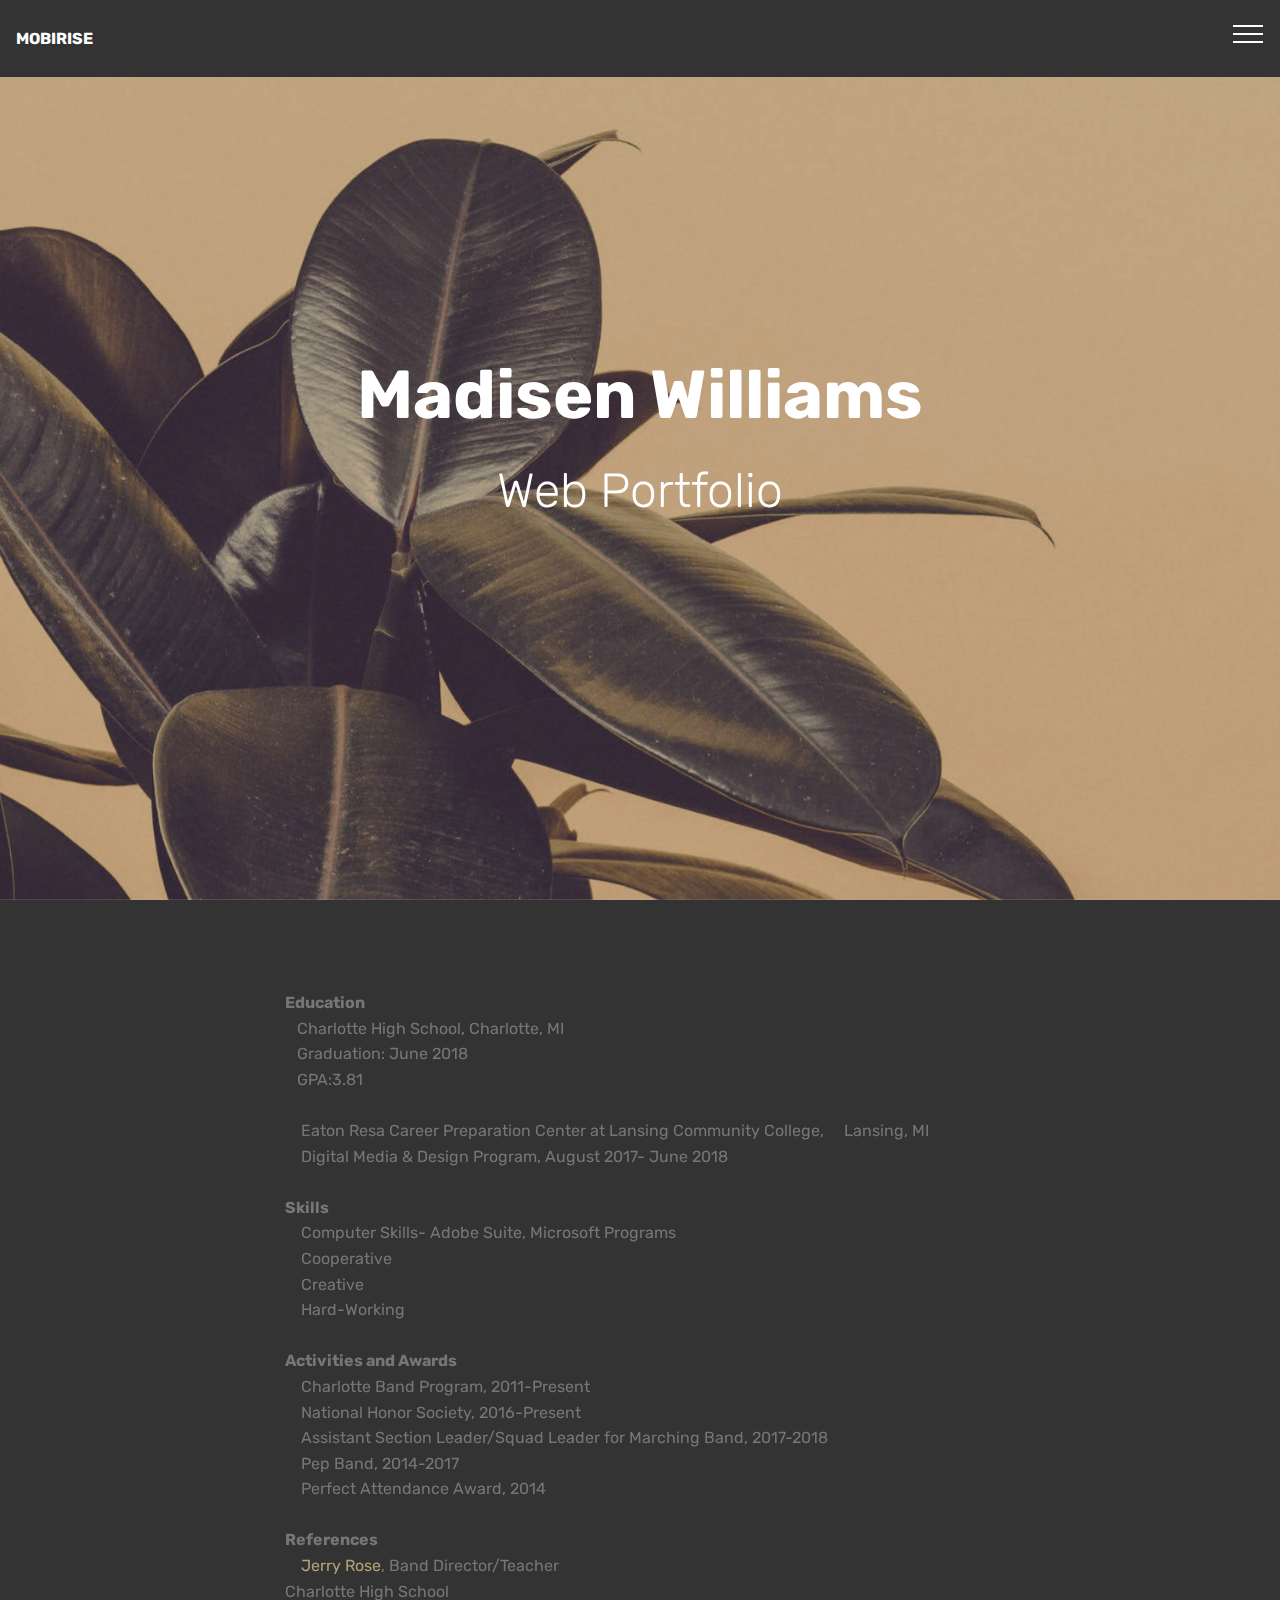
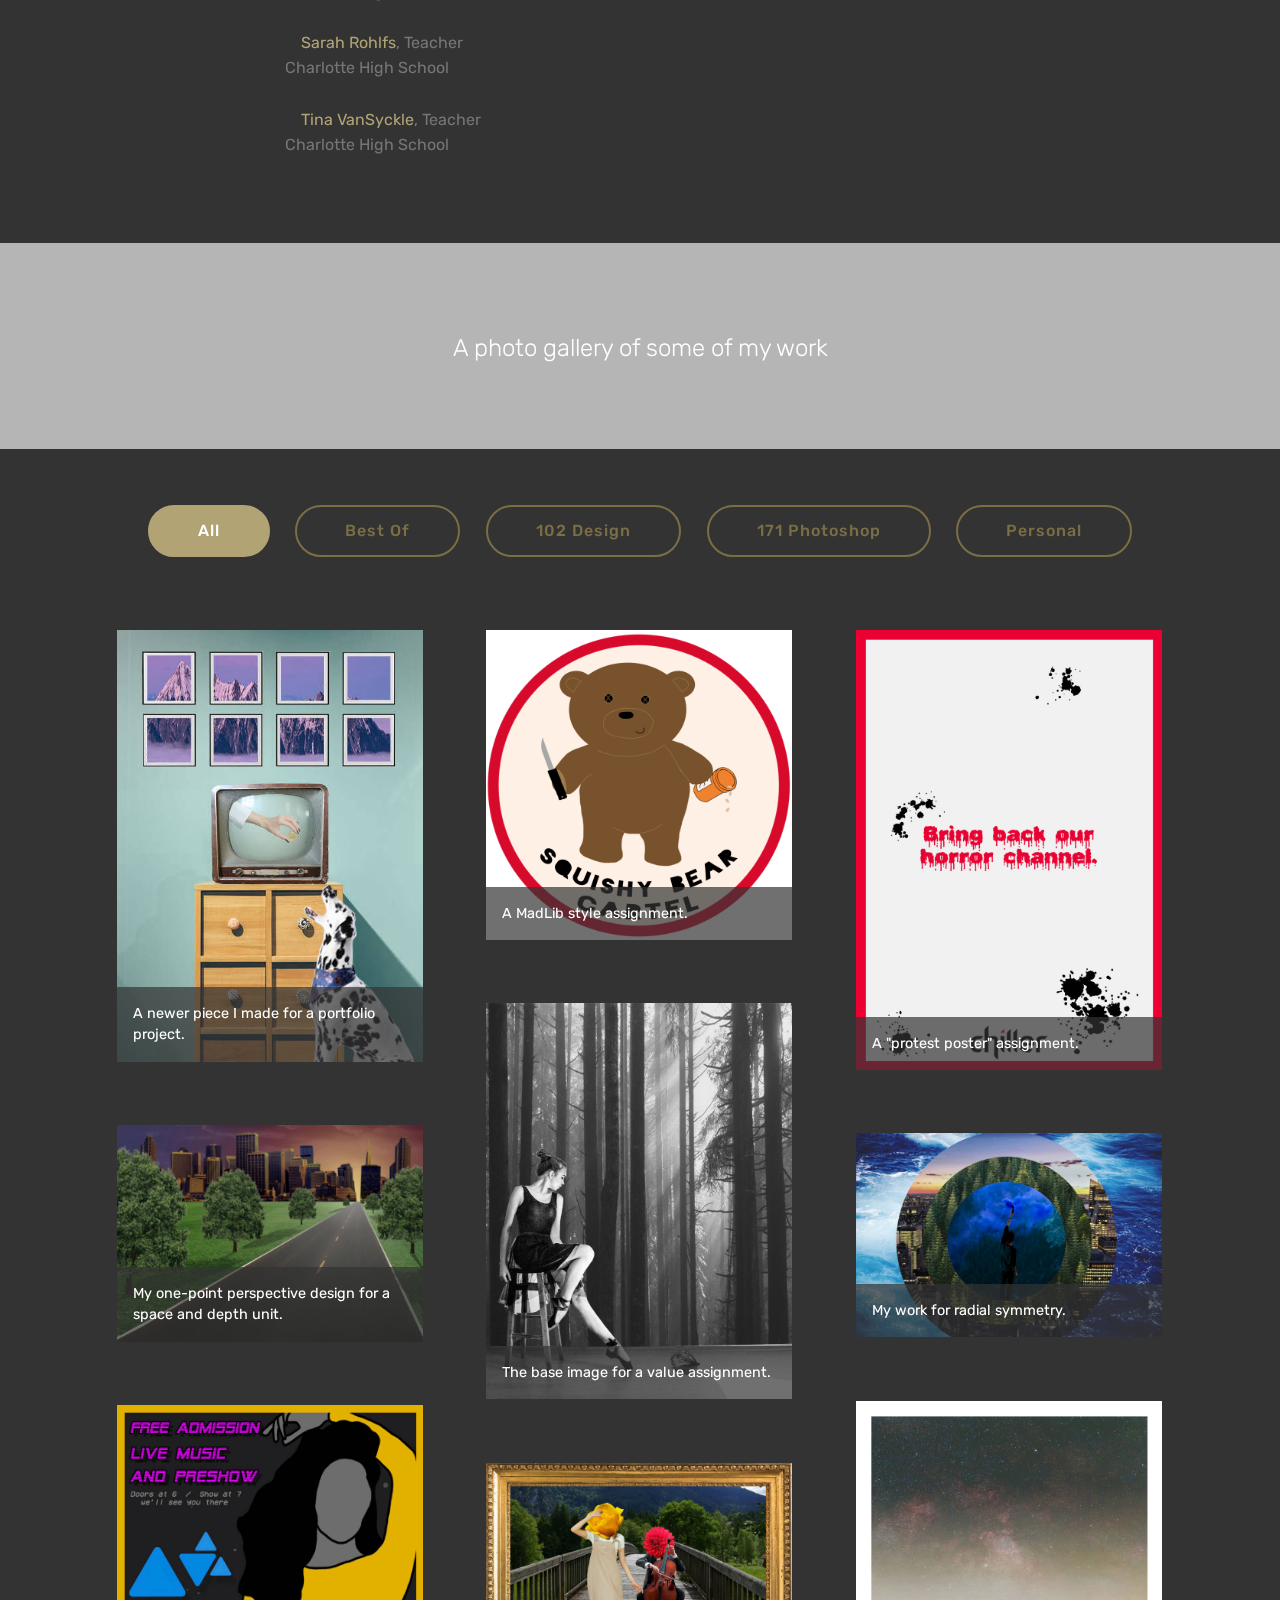
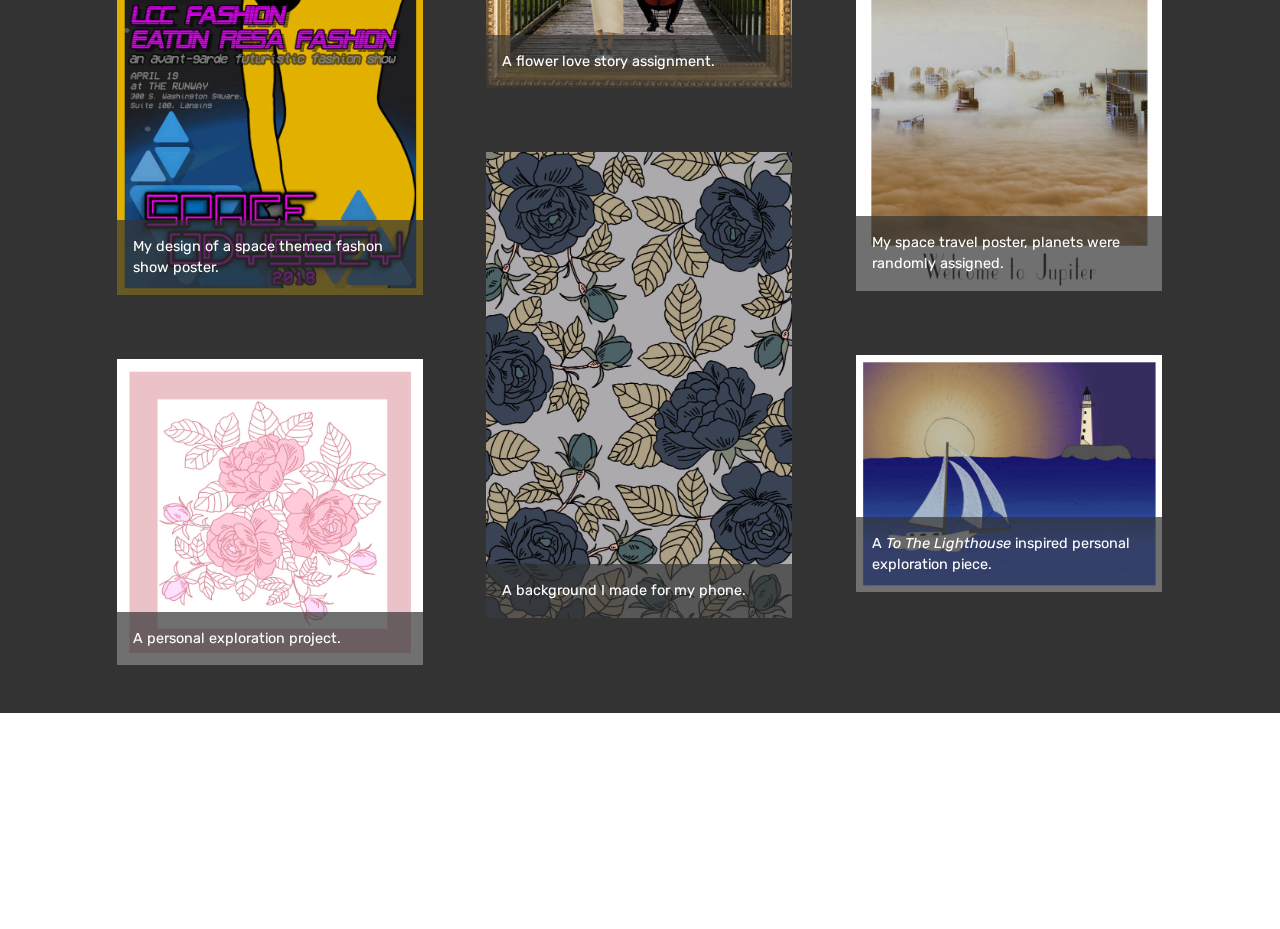
<file: index.html>
<!DOCTYPE html>
<html >
<head>
  <!-- Site made with Mobirise Website Builder v4.7.7, https://mobirise.com -->
  <meta charset="UTF-8">
  <meta http-equiv="X-UA-Compatible" content="IE=edge">
  <meta name="generator" content="Mobirise v4.7.7, mobirise.com">
  <meta name="viewport" content="width=device-width, initial-scale=1, minimum-scale=1">
  <link rel="shortcut icon" href="assets/images/logo2.png" type="image/x-icon">
  <meta name="description" content="">
  <title>Web Portfolio</title>
  <link rel="stylesheet" href="assets/web/assets/mobirise-icons/mobirise-icons.css">
  <link rel="stylesheet" href="assets/tether/tether.min.css">
  <link rel="stylesheet" href="assets/bootstrap/css/bootstrap.min.css">
  <link rel="stylesheet" href="assets/bootstrap/css/bootstrap-grid.min.css">
  <link rel="stylesheet" href="assets/bootstrap/css/bootstrap-reboot.min.css">
  <link rel="stylesheet" href="assets/dropdown/css/style.css">
  <link rel="stylesheet" href="assets/socicon/css/styles.css">
  <link rel="stylesheet" href="assets/theme/css/style.css">
  <link rel="stylesheet" href="assets/gallery/style.css">
  <link rel="stylesheet" href="assets/mobirise/css/mbr-additional.css" type="text/css">
  
  
  
</head>
<body>
  <section class="menu cid-qTkzRZLJNu" once="menu" id="menu1-0">

    

    <nav class="navbar navbar-expand beta-menu navbar-dropdown align-items-center navbar-fixed-top collapsed">
        <button class="navbar-toggler navbar-toggler-right" type="button" data-toggle="collapse" data-target="#navbarSupportedContent" aria-controls="navbarSupportedContent" aria-expanded="false" aria-label="Toggle navigation">
            <div class="hamburger">
                <span></span>
                <span></span>
                <span></span>
                <span></span>
            </div>
        </button>
        <div class="menu-logo">
            <div class="navbar-brand">
                
                <span class="navbar-caption-wrap"><a class="navbar-caption text-white display-4" href="https://mobirise.com">
                        MOBIRISE
                    </a></span>
            </div>
        </div>
        <div class="collapse navbar-collapse" id="navbarSupportedContent">
            <ul class="navbar-nav nav-dropdown" data-app-modern-menu="true">
                <li class="nav-item">
                    <a class="nav-link link text-white display-4" href="https://mobirise.com">
                        <span class="mbri-home mbr-iconfont mbr-iconfont-btn"></span>
                        Services
                    </a>
                </li>
                <li class="nav-item">
                    <a class="nav-link link text-white display-4" href="https://mobirise.com">
                        <span class="mbri-search mbr-iconfont mbr-iconfont-btn"></span>
                        About Us
                    </a>
                </li>
            </ul>
            <div class="navbar-buttons mbr-section-btn">
                <a class="btn btn-sm btn-primary display-4" href="https://mobirise.com">
                    <span class="mbri-save mbr-iconfont mbr-iconfont-btn "></span>
                    Try It Now!
                </a>
            </div>
        </div>
    </nav>
</section>

<section class="engine"><a href="https://mobirise.me/g">build a website</a></section><section class="cid-qTkA127IK8 mbr-fullscreen mbr-parallax-background" id="header2-1">

    

    <div class="mbr-overlay" style="opacity: 0.3; background-color: rgb(51, 51, 51);"></div>

    <div class="container align-center">
        <div class="row justify-content-md-center">
            <div class="mbr-white col-md-10">
                <h1 class="mbr-section-title mbr-bold pb-3 mbr-fonts-style display-1">Madisen Williams</h1>
                <h3 class="mbr-section-subtitle align-center mbr-light pb-3 mbr-fonts-style display-2">
                    Web Portfolio</h3>
                
                
            </div>
        </div>
    </div>
    
</section>

<section class="mbr-section article content1 cid-qTyhTbnUYe" id="content1-4">
    
     

    <div class="container">
        <div class="media-container-row">
            <div class="mbr-text col-12 col-md-8 mbr-fonts-style display-7"><div><strong>Education</strong><br></div><div><strong>		</strong>&nbsp;&nbsp;&nbsp;Charlotte High School, Charlotte, MI</div><div>&nbsp; &nbsp;Graduation: June 2018</div><div>&nbsp; &nbsp;GPA:3.81</div><div><span style="font-size: 1rem;"><br></span></div><div>&nbsp;&nbsp;&nbsp;&nbsp;<span style="font-size: 1rem;">Eaton Resa Career Preparation Center at Lansing&nbsp;</span><span style="font-size: 1rem;">Community College, </span>&nbsp;&nbsp;&nbsp;&nbsp;<span style="font-size: 1rem;">Lansing, MI&nbsp;</span></div><div>&nbsp;&nbsp;&nbsp;&nbsp;<span style="font-size: 1rem;">Digital Media &amp; Design Program, August 2017- June 2018</span></div><div><strong><br></strong></div><div><strong>Skills	</strong></div><div>&nbsp;&nbsp;&nbsp;&nbsp;Computer Skills- Adobe Suite, Microsoft Programs</div><div>&nbsp;&nbsp;&nbsp;&nbsp;Cooperative</div><div>&nbsp;&nbsp;&nbsp;&nbsp;Creative</div><div>&nbsp; &nbsp; Hard-Working</div><div><strong><br></strong></div><div><strong>Activities and Awards</strong></div><div>&nbsp;&nbsp;&nbsp;&nbsp;Charlotte Band Program, 2011-Present</div><div>&nbsp; &nbsp; National Honor Society, 2016-Present</div><div>&nbsp; &nbsp; Assistant Section Leader/Squad Leader for Marching Band,&nbsp;<span style="font-size: 1rem;">2017-2018</span></div><div>&nbsp; &nbsp; Pep Band, 2014-2017</div><div>&nbsp; &nbsp; Perfect Attendance Award, 2014</div><div><br></div><div><strong>References</strong></div><div>&nbsp;<a href="mailto:rosej@charlottenet.org" class="text-danger">&nbsp;&nbsp;&nbsp;Jerry Rose</a>, Band Director/Teacher</div><div><span style="font-size: 1rem;">Charlotte High School</span></div><div><br></div><div>&nbsp; &nbsp; <a href="mailto:rohlfss@charlottenet.org" class="text-danger">Sarah Rohlfs</a>, Teacher</div><div><span style="font-size: 1rem;">Charlotte High School</span></div><div><br></div><div>&nbsp; &nbsp; <a href="mailto:vansyct@charlottenet.org" class="text-danger">Tina VanSyckle</a>, Teacher</div><div><span style="font-size: 1rem;">Charlotte High School</span></div><div><strong><br></strong></div></div>
        </div>
    </div>
</section>

<section class="mbr-section content5 cid-qTEbIhhbYP mbr-parallax-background" id="content5-9">

    

    <div class="mbr-overlay" style="opacity: 0.3; background-color: rgb(51, 51, 51);">
    </div>

    <div class="container">
        <div class="media-container-row">
            <div class="title col-12 col-md-8">
                
                <h3 class="mbr-section-subtitle align-center mbr-light mbr-white pb-3 mbr-fonts-style display-5">A photo gallery of some of my work</h3>
                
                
            </div>
        </div>
    </div>
</section>

<section class="mbr-gallery mbr-slider-carousel cid-qTyobn6yL7" id="gallery1-6">

    

    <div class="container">
        <div><!-- Filter --><div class="mbr-gallery-filter container gallery-filter-active"><ul buttons="0"><li class="mbr-gallery-filter-all"><a class="btn btn-md btn-danger-outline active display-4" href="">All</a></li></ul></div><!-- Gallery --><div class="mbr-gallery-row"><div class="mbr-gallery-layout-default"><div><div><div class="mbr-gallery-item mbr-gallery-item--p4" data-video-url="false" data-tags="Best Of"><div href="#lb-gallery1-6" data-slide-to="0" data-toggle="modal"><img src="assets/images/new1-461x650-461x650.jpg" alt="" title=""><span class="icon-focus"></span><span class="mbr-gallery-title mbr-fonts-style display-7">A newer piece I made for a portfolio project.</span></div></div><div class="mbr-gallery-item mbr-gallery-item--p4" data-video-url="false" data-tags="Best Of"><div href="#lb-gallery1-6" data-slide-to="1" data-toggle="modal"><img src="assets/images/logomadlib-2-1500x2100-800x810.png" alt="" title=""><span class="icon-focus"></span><span class="mbr-gallery-title mbr-fonts-style display-7">A MadLib style assignment.</span></div></div><div class="mbr-gallery-item mbr-gallery-item--p4" data-video-url="false" data-tags="Best Of"><div href="#lb-gallery1-6" data-slide-to="2" data-toggle="modal"><img src="assets/images/protestposter-2000x2875-800x1150.jpg" alt="" title=""><span class="icon-focus"></span><span class="mbr-gallery-title mbr-fonts-style display-7">A "protest poster" assignment.</span></div></div><div class="mbr-gallery-item mbr-gallery-item--p4" data-video-url="false" data-tags="102 Design"><div href="#lb-gallery1-6" data-slide-to="3" data-toggle="modal"><img src="assets/images/baseimage-1700x2200-800x1035.jpg" alt="" title=""><span class="icon-focus"></span><span class="mbr-gallery-title mbr-fonts-style display-7">The base image for a value assignment.</span></div></div><div class="mbr-gallery-item mbr-gallery-item--p4" data-video-url="false" data-tags="102 Design"><div href="#lb-gallery1-6" data-slide-to="4" data-toggle="modal"><img src="assets/images/onepointperspective-2000x1416-800x566.jpg" alt="" title=""><span class="icon-focus"></span><span class="mbr-gallery-title mbr-fonts-style display-7">My one-point perspective design for a space and depth unit.</span></div></div><div class="mbr-gallery-item mbr-gallery-item--p4" data-video-url="false" data-tags="171 Photoshop"><div href="#lb-gallery1-6" data-slide-to="5" data-toggle="modal"><img src="assets/images/radial-1800x1200-800x533.jpg" alt="" title=""><span class="icon-focus"></span><span class="mbr-gallery-title mbr-fonts-style display-7">My work for radial symmetry.</span></div></div><div class="mbr-gallery-item mbr-gallery-item--p4" data-video-url="false" data-tags="102 Design"><div href="#lb-gallery1-6" data-slide-to="6" data-toggle="modal"><img src="assets/images/jupiter-2000x3200-800x1280.jpg" alt="" title=""><span class="icon-focus"></span><span class="mbr-gallery-title mbr-fonts-style display-7">My space travel poster, planets were randomly assigned.</span></div></div><div class="mbr-gallery-item mbr-gallery-item--p4" data-video-url="false" data-tags="171 Photoshop"><div href="#lb-gallery1-6" data-slide-to="7" data-toggle="modal"><img src="assets/images/spaceodysseyposter-720x1152-720x1152.jpg" alt="" title=""><span class="icon-focus"></span><span class="mbr-gallery-title mbr-fonts-style display-7">My design of a space themed fashon show poster.</span></div></div><div class="mbr-gallery-item mbr-gallery-item--p4" data-video-url="false" data-tags="Personal"><div href="#lb-gallery1-6" data-slide-to="8" data-toggle="modal"><img src="assets/images/flowerlovestory-2000x1469-800x588.jpg" alt="" title=""><span class="icon-focus"></span><span class="mbr-gallery-title mbr-fonts-style display-7">A flower love story assignment.</span></div></div><div class="mbr-gallery-item mbr-gallery-item--p4" data-video-url="false" data-tags="171 Photoshop"><div href="#lb-gallery1-6" data-slide-to="9" data-toggle="modal"><img src="assets/images/phone-background-1440x2560-800x1217.jpg" alt="" title=""><span class="icon-focus"></span><span class="mbr-gallery-title mbr-fonts-style display-7">A background I made for my phone.</span></div></div><div class="mbr-gallery-item mbr-gallery-item--p4" data-video-url="false" data-tags="Personal"><div href="#lb-gallery1-6" data-slide-to="10" data-toggle="modal"><img src="assets/images/tothelighthouse-2-2000x1545-800x618.jpg" alt="" title=""><span class="icon-focus"></span><span class="mbr-gallery-title mbr-fonts-style display-7">A <em>To The Lighthouse</em> inspired personal exploration piece.</span></div></div><div class="mbr-gallery-item mbr-gallery-item--p4" data-video-url="false" data-tags="Personal"><div href="#lb-gallery1-6" data-slide-to="11" data-toggle="modal"><img src="assets/images/flowers2-2000x2000-800x800.jpg" alt="" title=""><span class="icon-focus"></span><span class="mbr-gallery-title mbr-fonts-style display-7">A personal exploration project.</span></div></div></div></div><div class="clearfix"></div></div></div><!-- Lightbox --><div data-app-prevent-settings="" class="mbr-slider modal fade carousel slide" tabindex="-1" data-keyboard="true" data-interval="false" id="lb-gallery1-6"><div class="modal-dialog"><div class="modal-content"><div class="modal-body"><div class="carousel-inner"><div class="carousel-item"><img src="assets/images/new1-461x650.jpg" alt="" title=""></div><div class="carousel-item"><img src="assets/images/logomadlib-2-1500x2100.png" alt="" title=""></div><div class="carousel-item"><img src="assets/images/protestposter-2000x2875.jpg" alt="" title=""></div><div class="carousel-item active"><img src="assets/images/baseimage-1700x2200.jpg" alt="" title=""></div><div class="carousel-item"><img src="assets/images/onepointperspective-2000x1416.jpg" alt="" title=""></div><div class="carousel-item"><img src="assets/images/radial-1800x1200.jpg" alt="" title=""></div><div class="carousel-item"><img src="assets/images/jupiter-2000x3200.jpg" alt="" title=""></div><div class="carousel-item"><img src="assets/images/spaceodysseyposter-720x1152.jpg" alt="" title=""></div><div class="carousel-item"><img src="assets/images/flowerlovestory-2000x1469.jpg" alt="" title=""></div><div class="carousel-item"><img src="assets/images/phone-background-1440x2560.jpg" alt="" title=""></div><div class="carousel-item"><img src="assets/images/tothelighthouse-2-2000x1545.jpg" alt="" title=""></div><div class="carousel-item"><img src="assets/images/flowers2-2000x2000.jpg" alt="" title=""></div></div><a class="carousel-control carousel-control-prev" role="button" data-slide="prev" href="#lb-gallery1-6"><span class="mbri-left mbr-iconfont" aria-hidden="true"></span><span class="sr-only">Previous</span></a><a class="carousel-control carousel-control-next" role="button" data-slide="next" href="#lb-gallery1-6"><span class="mbri-right mbr-iconfont" aria-hidden="true"></span><span class="sr-only">Next</span></a><a class="close" href="#" role="button" data-dismiss="modal"><span class="sr-only">Close</span></a></div></div></div></div></div>
    </div>

</section>

<section class="cid-qTkAaeaxX5 mbr-reveal" id="footer1-2">

    

    

    <div class="container">
        <div class="media-container-row content text-white">
            <div class="col-12 col-md-3">
                <div class="media-wrap">
                    <a href="https://mobirise.com/">
                        <img src="assets/images/pexels-photo-978822-192x108.jpg" alt="Mobirise" title="">
                    </a>
                </div>
            </div>
            <div class="col-12 col-md-3 mbr-fonts-style display-7">
                <h5 class="pb-3"><strong><a href="mailto:madisen.william4@gmail.com">Email</a></strong></h5>
                <p class="mbr-text"></p>
            </div>
            <div class="col-12 col-md-3 mbr-fonts-style display-7">
                <h5 class="pb-3"><strong><a href="https://www.linkedin.com/in/madisen-williams-a1565b15b/" target="_blank">LinkedIn</a></strong></h5>
                <p class="mbr-text"></p>
            </div>
            <div class="col-12 col-md-3 mbr-fonts-style display-7">
                <h5 class="pb-3"><strong><a href="https://www.instagram.com/madisenwilliam4/" target="_blank">Instagram</a></strong></h5>
                <p class="mbr-text"></p>
            </div>
        </div>
        
    </div>
</section>


  <script src="assets/web/assets/jquery/jquery.min.js"></script>
  <script src="assets/popper/popper.min.js"></script>
  <script src="assets/tether/tether.min.js"></script>
  <script src="assets/bootstrap/js/bootstrap.min.js"></script>
  <script src="assets/smoothscroll/smooth-scroll.js"></script>
  <script src="assets/dropdown/js/script.min.js"></script>
  <script src="assets/touchswipe/jquery.touch-swipe.min.js"></script>
  <script src="assets/masonry/masonry.pkgd.min.js"></script>
  <script src="assets/imagesloaded/imagesloaded.pkgd.min.js"></script>
  <script src="assets/bootstrapcarouselswipe/bootstrap-carousel-swipe.js"></script>
  <script src="assets/vimeoplayer/jquery.mb.vimeo_player.js"></script>
  <script src="assets/parallax/jarallax.min.js"></script>
  <script src="assets/theme/js/script.js"></script>
  <script src="assets/gallery/player.min.js"></script>
  <script src="assets/gallery/script.js"></script>
  <script src="assets/slidervideo/script.js"></script>
  
  
</body>
</html>
</file>
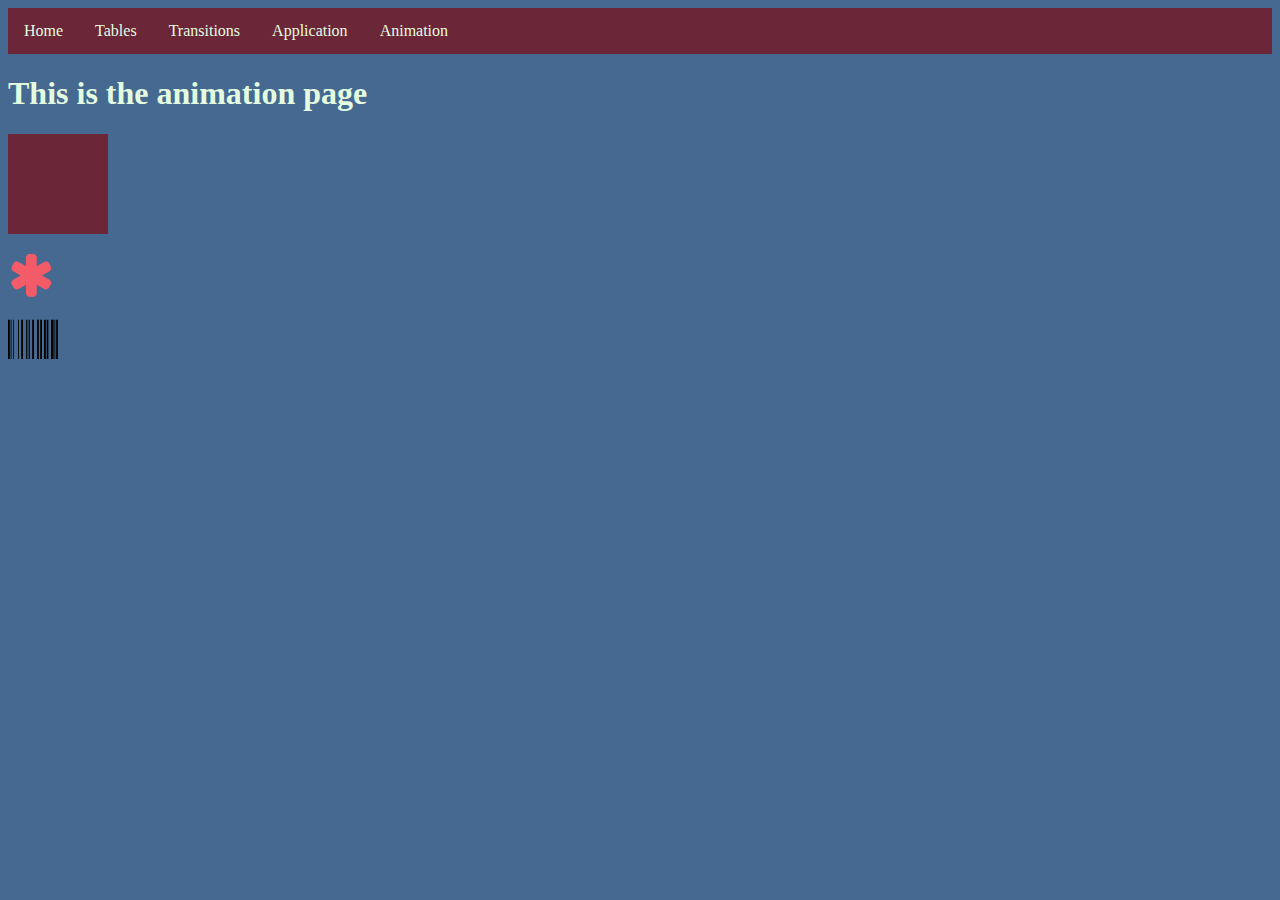
<file: mini/animate.html>
<!DOCTYPE html>
<html>

<head>
    <meta charset="utf-8">
    <title>web navigation with html snippets</title>
    <meta name="description" content="a website setup to show off how to create a multipage website using an html-include for navigation">
    <!-- this loads the external styles -->
    <link rel="stylesheet" href="main.css">
    <!-- this loads the javascript needed to use the html-include content -->
    <script src="navigation.js"></script>
	<link rel="shortcut icon" href="favicon(1).ico" />
	<link rel="stylesheet" href="https://cdnjs.cloudflare.com/ajax/libs/font-awesome/4.7.0/css/font-awesome.min.css">
</head>

<body>
    <!-- this is the snippet you use to load the navigation from a separate html file -->
    <nav w3-include-html="navigation.html"></nav>

    <section>
        <h1>This is the animation page</h1>
		<div id="animate1"></div>
		<p><i class="fa fa-asterisk"></i></p>
		<p><i class="fa fa-barcode"></i></p>
    </section>

    <!-- this bit of code is needed at the end of your body section to load the html-include content -->
    <script>
        includeHTML();

    </script>
</body>

</html>
</file>
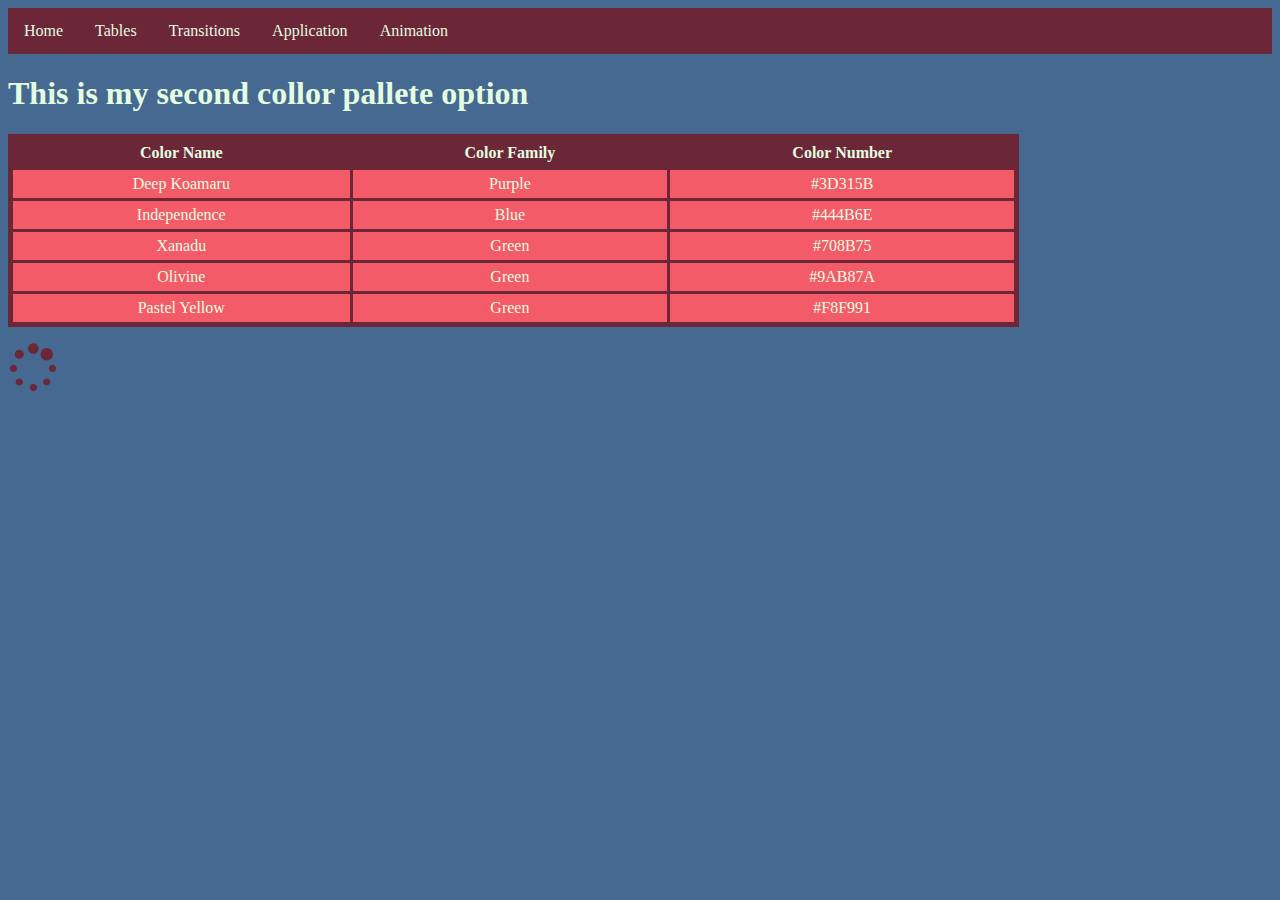
<file: mini/four.html>
<!DOCTYPE html>
<html>

<head>
    <meta charset="utf-8">
    <title>web navigation with html snippets</title>
    <meta name="description" content="a website setup to show off how to create a multipage website using an html-include for navigation">
    <!-- this loads the external styles -->
    <link rel="stylesheet" href="main.css">
    <!-- this loads the javascript needed to use the html-include content -->
    <script src="navigation.js"></script>
	<link rel="shortcut icon" href="favicon(1).ico" />
	<link rel="stylesheet" href="https://cdnjs.cloudflare.com/ajax/libs/font-awesome/4.7.0/css/font-awesome.min.css">
</head>

<body>
    <!-- this is the snippet you use to load the navigation from a separate html file -->
    <nav w3-include-html="navigation.html"></nav>

    <section>
        <h1 id="change5">This is my second collor pallete option</h1>
		<table>
  <tr>
    <th>Color Name</th>
    <th>Color Family</th>
    <th>Color Number</th>
  </tr>
  <tr id="purp">
    <td>Deep Koamaru</td>
    <td>Purple</td>
    <td>#3D315B</td>
  </tr>
  <tr id="blu">
    <td>Independence</td>
    <td>Blue</td>
    <td>#444B6E</td>
  </tr>
	<tr id="gre">
    <td>Xanadu</td>
    <td>Green</td>
    <td>#708B75</td>
  </tr>
	<tr id="gre2">
    <td>Olivine</td>
    <td>Green</td>
    <td>#9AB87A</td>
  </tr>
	<tr id="gre3">
    <td>Pastel Yellow</td>
    <td>Green</td>
    <td>#F8F991</td>
  </tr>
</table>
		<p><i class="fa fa-spinner"></i></p>
    </section>

    <!-- this bit of code is needed at the end of your body section to load the html-include content -->
    <script>
        includeHTML();

    </script>
</body>

</html>
</file>
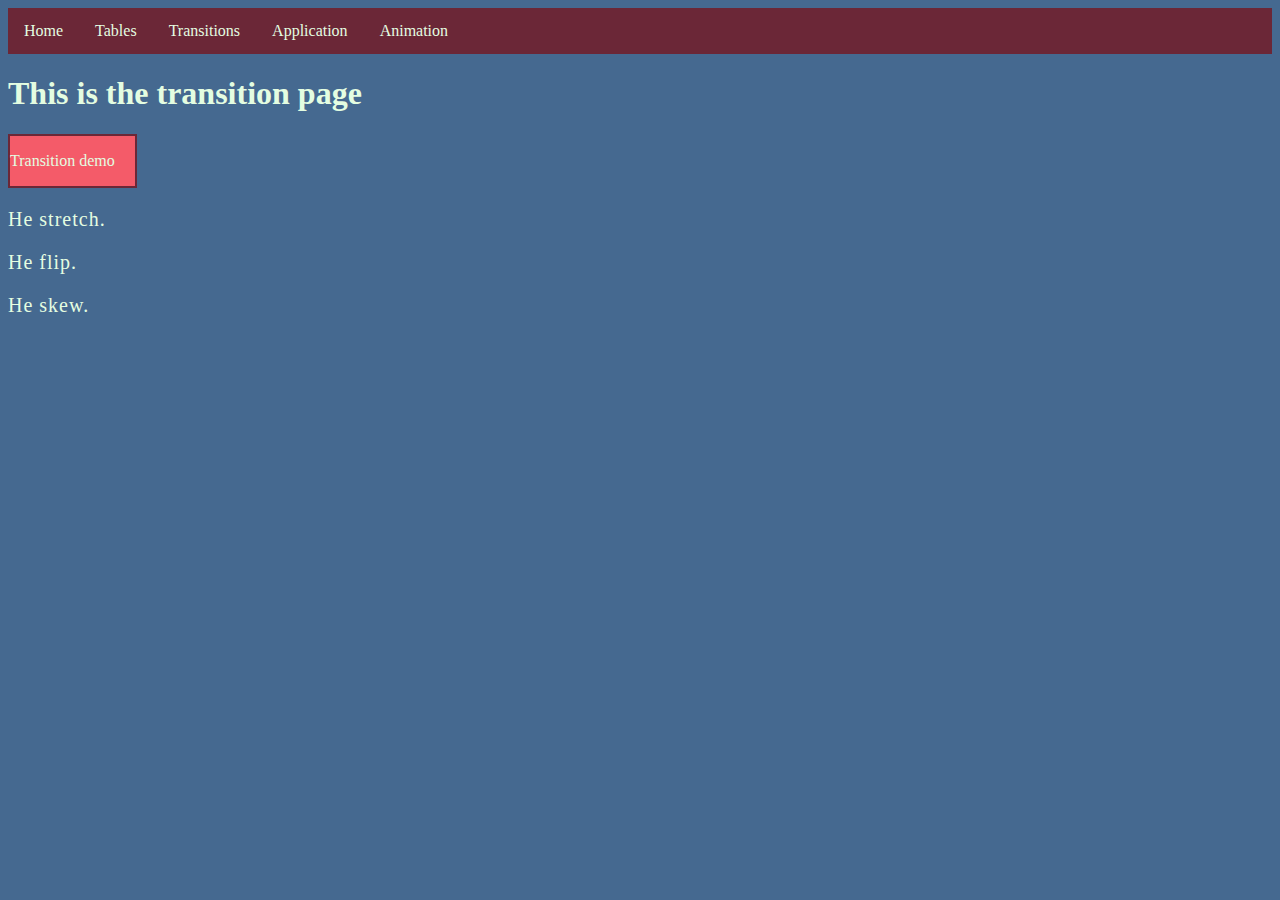
<file: mini/three.html>
<!DOCTYPE html>
<html>

<head>
    <meta charset="utf-8">
    <title>web navigation with html snippets</title>
    <meta name="description" content="a website setup to show off how to create a multipage website using an html-include for navigation">
    <!-- this loads the external styles -->
    <link rel="stylesheet" href="main.css">
    <!-- this loads the javascript needed to use the html-include content -->
    <script src="navigation.js"></script>
	<link rel="shortcut icon" href="favicon(1).ico" />
</head>

<body>
    <!-- this is the snippet you use to load the navigation from a separate html file -->
    <nav w3-include-html="navigation.html"></nav>

    <section>
        <h1>This is the transition page</h1>
        <div id="change1"><p>Transition demo</p></div>
		
		<p id="change2">He stretch.</p>
		
		<p id="change3">He flip.</p>
		
		<p id="change4">He skew.</p>
    </section>

    <!-- this bit of code is needed at the end of your body section to load the html-include content -->
    <script>
        includeHTML();

    </script>
</body>

</html>
</file>
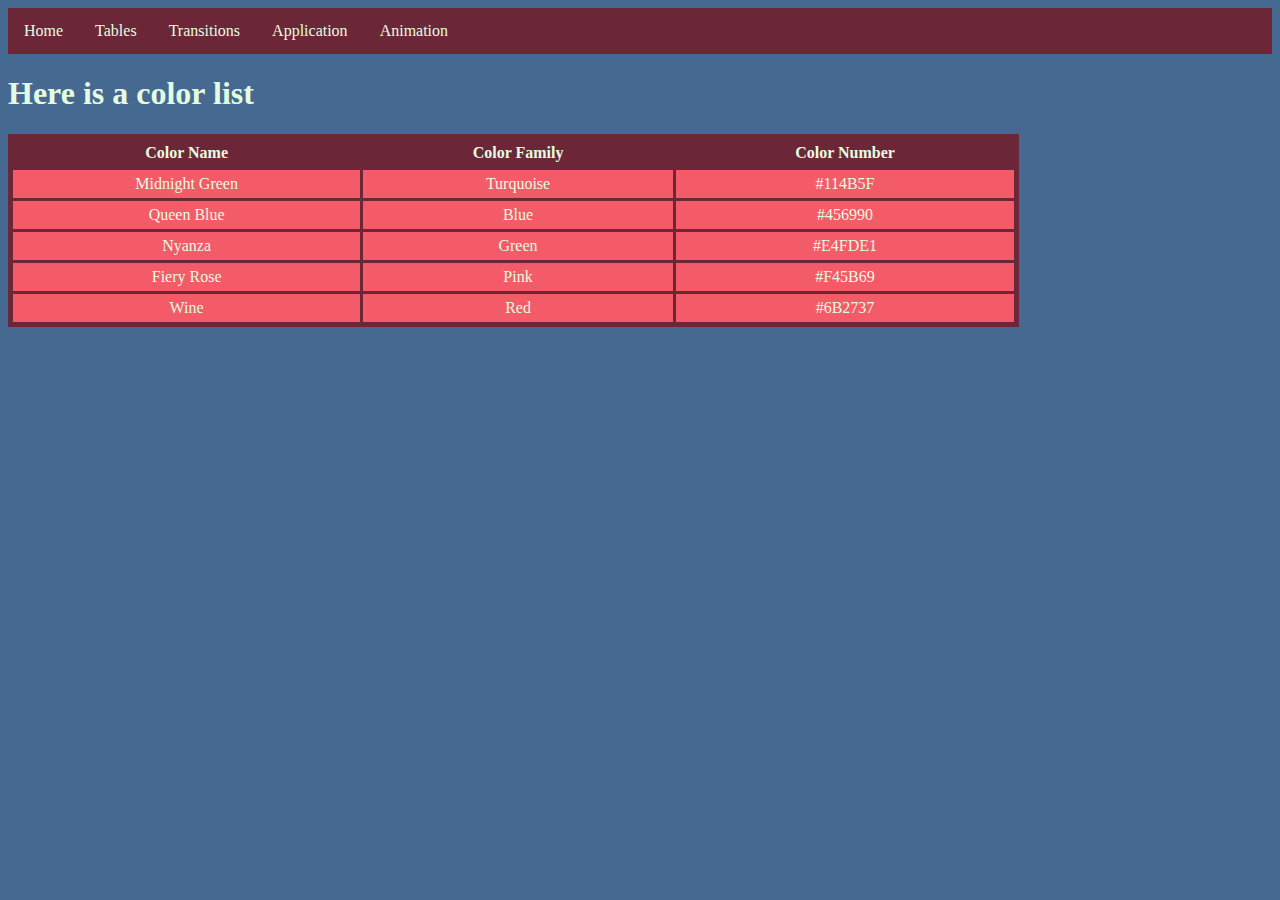
<file: mini/two.html>
<!DOCTYPE html>
<html>

<head>
    <meta charset="utf-8">
    <title>web navigation with html snippets</title>
    <meta name="description" content="a website setup to show off how to create a multipage website using an html-include for navigation">
    <!-- this loads the external styles -->
    <link rel="stylesheet" href="main.css">
    <!-- this loads the javascript needed to use the html-include content -->
    <script src="navigation.js"></script>
	<link rel="shortcut icon" href="favicon(1).ico" />
</head>

<body>
    <!-- this is the snippet you use to load the navigation from a separate html file -->
    <nav w3-include-html="navigation.html"></nav>

    <section>
        <h1>Here is a color list</h1>
         <table>
  <tr>
    <th>Color Name</th>
    <th>Color Family</th>
    <th>Color Number</th>
  </tr>
  <tr id="turq">
    <td>Midnight Green</td>
    <td>Turquoise</td>
    <td>#114B5F</td>
  </tr>
  <tr id="blue">
    <td>Queen Blue</td>
    <td>Blue</td>
    <td>#456990</td>
  </tr>
	<tr id="gree">
    <td>Nyanza</td>
    <td>Green</td>
    <td>#E4FDE1</td>
  </tr>
	<tr id="pink">
    <td>Fiery Rose</td>
    <td>Pink</td>
    <td>#F45B69</td>
  </tr>
	<tr id="red">
    <td>Wine</td>
    <td>Red</td>
    <td>#6B2737</td>
  </tr>
</table> 
    </section>

    <!-- this bit of code is needed at the end of your body section to load the html-include content -->
    <script>
        includeHTML();

    </script>
</body>

</html>
</file>
<file: assets/web/assets/mobirise-icons/mobirise-icons.css>
@font-face {
  font-family: 'MobiriseIcons';
  src:  url('mobirise-icons.eot?spat4u');
  src:  url('mobirise-icons.eot?spat4u#iefix') format('embedded-opentype'),
    url('mobirise-icons.ttf?spat4u') format('truetype'),
    url('mobirise-icons.woff?spat4u') format('woff'),
    url('mobirise-icons.svg?spat4u#MobiriseIcons') format('svg');
  font-weight: normal;
  font-style: normal;
}

[class^="mbri-"], [class*=" mbri-"] {
  /* use !important to prevent issues with browser extensions that change fonts */
  font-family: MobiriseIcons !important;
  speak: none;
  font-style: normal;
  font-weight: normal;
  font-variant: normal;
  text-transform: none;
  line-height: 1;

  /* Better Font Rendering =========== */
  -webkit-font-smoothing: antialiased;
  -moz-osx-font-smoothing: grayscale;
}

.mbri-add-submenu:before {
  content: "\e900";
}
.mbri-alert:before {
  content: "\e901";
}
.mbri-align-center:before {
  content: "\e902";
}
.mbri-align-justify:before {
  content: "\e903";
}
.mbri-align-left:before {
  content: "\e904";
}
.mbri-align-right:before {
  content: "\e905";
}
.mbri-android:before {
  content: "\e906";
}
.mbri-apple:before {
  content: "\e907";
}
.mbri-arrow-down:before {
  content: "\e908";
}
.mbri-arrow-next:before {
  content: "\e909";
}
.mbri-arrow-prev:before {
  content: "\e90a";
}
.mbri-arrow-up:before {
  content: "\e90b";
}
.mbri-bold:before {
  content: "\e90c";
}
.mbri-bookmark:before {
  content: "\e90d";
}
.mbri-bootstrap:before {
  content: "\e90e";
}
.mbri-briefcase:before {
  content: "\e90f";
}
.mbri-browse:before {
  content: "\e910";
}
.mbri-bulleted-list:before {
  content: "\e911";
}
.mbri-calendar:before {
  content: "\e912";
}
.mbri-camera:before {
  content: "\e913";
}
.mbri-cart-add:before {
  content: "\e914";
}
.mbri-cart-full:before {
  content: "\e915";
}
.mbri-cash:before {
  content: "\e916";
}
.mbri-change-style:before {
  content: "\e917";
}
.mbri-chat:before {
  content: "\e918";
}
.mbri-clock:before {
  content: "\e919";
}
.mbri-close:before {
  content: "\e91a";
}
.mbri-cloud:before {
  content: "\e91b";
}
.mbri-code:before {
  content: "\e91c";
}
.mbri-contact-form:before {
  content: "\e91d";
}
.mbri-credit-card:before {
  content: "\e91e";
}
.mbri-cursor-click:before {
  content: "\e91f";
}
.mbri-cust-feedback:before {
  content: "\e920";
}
.mbri-database:before {
  content: "\e921";
}
.mbri-delivery:before {
  content: "\e922";
}
.mbri-desktop:before {
  content: "\e923";
}
.mbri-devices:before {
  content: "\e924";
}
.mbri-down:before {
  content: "\e925";
}
.mbri-download:before {
  content: "\e989";
}
.mbri-drag-n-drop:before {
  content: "\e927";
}
.mbri-drag-n-drop2:before {
  content: "\e928";
}
.mbri-edit:before {
  content: "\e929";
}
.mbri-edit2:before {
  content: "\e92a";
}
.mbri-error:before {
  content: "\e92b";
}
.mbri-extension:before {
  content: "\e92c";
}
.mbri-features:before {
  content: "\e92d";
}
.mbri-file:before {
  content: "\e92e";
}
.mbri-flag:before {
  content: "\e92f";
}
.mbri-folder:before {
  content: "\e930";
}
.mbri-gift:before {
  content: "\e931";
}
.mbri-github:before {
  content: "\e932";
}
.mbri-globe:before {
  content: "\e933";
}
.mbri-globe-2:before {
  content: "\e934";
}
.mbri-growing-chart:before {
  content: "\e935";
}
.mbri-hearth:before {
  content: "\e936";
}
.mbri-help:before {
  content: "\e937";
}
.mbri-home:before {
  content: "\e938";
}
.mbri-hot-cup:before {
  content: "\e939";
}
.mbri-idea:before {
  content: "\e93a";
}
.mbri-image-gallery:before {
  content: "\e93b";
}
.mbri-image-slider:before {
  content: "\e93c";
}
.mbri-info:before {
  content: "\e93d";
}
.mbri-italic:before {
  content: "\e93e";
}
.mbri-key:before {
  content: "\e93f";
}
.mbri-laptop:before {
  content: "\e940";
}
.mbri-layers:before {
  content: "\e941";
}
.mbri-left-right:before {
  content: "\e942";
}
.mbri-left:before {
  content: "\e943";
}
.mbri-letter:before {
  content: "\e944";
}
.mbri-like:before {
  content: "\e945";
}
.mbri-link:before {
  content: "\e946";
}
.mbri-lock:before {
  content: "\e947";
}
.mbri-login:before {
  content: "\e948";
}
.mbri-logout:before {
  content: "\e949";
}
.mbri-magic-stick:before {
  content: "\e94a";
}
.mbri-map-pin:before {
  content: "\e94b";
}
.mbri-menu:before {
  content: "\e94c";
}
.mbri-mobile:before {
  content: "\e94d";
}
.mbri-mobile2:before {
  content: "\e94e";
}
.mbri-mobirise:before {
  content: "\e94f";
}
.mbri-more-horizontal:before {
  content: "\e950";
}
.mbri-more-vertical:before {
  content: "\e951";
}
.mbri-music:before {
  content: "\e952";
}
.mbri-new-file:before {
  content: "\e953";
}
.mbri-numbered-list:before {
  content: "\e954";
}
.mbri-opened-folder:before {
  content: "\e955";
}
.mbri-pages:before {
  content: "\e956";
}
.mbri-paper-plane:before {
  content: "\e957";
}
.mbri-paperclip:before {
  content: "\e958";
}
.mbri-photo:before {
  content: "\e959";
}
.mbri-photos:before {
  content: "\e95a";
}
.mbri-pin:before {
  content: "\e95b";
}
.mbri-play:before {
  content: "\e95c";
}
.mbri-plus:before {
  content: "\e95d";
}
.mbri-preview:before {
  content: "\e95e";
}
.mbri-print:before {
  content: "\e95f";
}
.mbri-protect:before {
  content: "\e960";
}
.mbri-question:before {
  content: "\e961";
}
.mbri-quote-left:before {
  content: "\e962";
}
.mbri-quote-right:before {
  content: "\e963";
}
.mbri-refresh:before {
  content: "\e964";
}
.mbri-responsive:before {
  content: "\e965";
}
.mbri-right:before {
  content: "\e966";
}
.mbri-rocket:before {
  content: "\e967";
}
.mbri-sad-face:before {
  content: "\e968";
}
.mbri-sale:before {
  content: "\e969";
}
.mbri-save:before {
  content: "\e96a";
}
.mbri-search:before {
  content: "\e96b";
}
.mbri-setting:before {
  content: "\e96c";
}
.mbri-setting2:before {
  content: "\e96d";
}
.mbri-setting3:before {
  content: "\e96e";
}
.mbri-share:before {
  content: "\e96f";
}
.mbri-shopping-bag:before {
  content: "\e970";
}
.mbri-shopping-basket:before {
  content: "\e971";
}
.mbri-shopping-cart:before {
  content: "\e972";
}
.mbri-sites:before {
  content: "\e973";
}
.mbri-smile-face:before {
  content: "\e974";
}
.mbri-speed:before {
  content: "\e975";
}
.mbri-star:before {
  content: "\e976";
}
.mbri-success:before {
  content: "\e977";
}
.mbri-sun:before {
  content: "\e978";
}
.mbri-sun2:before {
  content: "\e979";
}
.mbri-tablet:before {
  content: "\e97a";
}
.mbri-tablet-vertical:before {
  content: "\e97b";
}
.mbri-target:before {
  content: "\e97c";
}
.mbri-timer:before {
  content: "\e97d";
}
.mbri-to-ftp:before {
  content: "\e97e";
}
.mbri-to-local-drive:before {
  content: "\e97f";
}
.mbri-touch-swipe:before {
  content: "\e980";
}
.mbri-touch:before {
  content: "\e981";
}
.mbri-trash:before {
  content: "\e982";
}
.mbri-underline:before {
  content: "\e983";
}
.mbri-unlink:before {
  content: "\e984";
}
.mbri-unlock:before {
  content: "\e985";
}
.mbri-up-down:before {
  content: "\e986";
}
.mbri-up:before {
  content: "\e987";
}
.mbri-update:before {
  content: "\e988";
}
.mbri-upload:before {
 content: "\e926"; 
}
.mbri-user:before {
  content: "\e98a";
}
.mbri-user2:before {
  content: "\e98b";
}
.mbri-users:before {
  content: "\e98c";
}
.mbri-video:before {
  content: "\e98d";
}
.mbri-video-play:before {
  content: "\e98e";
}
.mbri-watch:before {
  content: "\e98f";
}
.mbri-website-theme:before {
  content: "\e990";
}
.mbri-wifi:before {
  content: "\e991";
}
.mbri-windows:before {
  content: "\e992";
}
.mbri-zoom-out:before {
  content: "\e993";
}
.mbri-redo:before {
  content: "\e994";
}
.mbri-undo:before {
  content: "\e995";
}
</file>
<file: assets/dropdown/css/style.css>
.navbar-dropdown {
  left: 0;
  padding: 0;
  position: absolute;
  right: 0;
  top: 0;
  transition: all 0.45s ease;
  z-index: 1030;
  background: #282828; }
  .navbar-dropdown .navbar-logo {
    margin-right: 0.8rem;
    transition: margin 0.3s ease-in-out;
    vertical-align: middle; }
    .navbar-dropdown .navbar-logo img {
      height: 3.125rem;
      transition: all 0.3s ease-in-out; }
    .navbar-dropdown .navbar-logo.mbr-iconfont {
      font-size: 3.125rem;
      line-height: 3.125rem; }
  .navbar-dropdown .navbar-caption {
    font-weight: 700;
    white-space: normal;
    vertical-align: -4px;
    line-height: 3.125rem !important; }
    .navbar-dropdown .navbar-caption, .navbar-dropdown .navbar-caption:hover {
      color: inherit;
      text-decoration: none; }
  .navbar-dropdown .mbr-iconfont + .navbar-caption {
    vertical-align: -1px; }
  .navbar-dropdown.navbar-fixed-top {
    position: fixed; }
  .navbar-dropdown .navbar-brand span {
    vertical-align: -4px; }
  .navbar-dropdown.bg-color.transparent {
    background: none; }
  .navbar-dropdown.navbar-short .navbar-brand {
    padding: 0.625rem 0; }
    .navbar-dropdown.navbar-short .navbar-brand span {
      vertical-align: -1px; }
  .navbar-dropdown.navbar-short .navbar-caption {
    line-height: 2.375rem !important;
    vertical-align: -2px; }
  .navbar-dropdown.navbar-short .navbar-logo {
    margin-right: 0.5rem; }
    .navbar-dropdown.navbar-short .navbar-logo img {
      height: 2.375rem; }
    .navbar-dropdown.navbar-short .navbar-logo.mbr-iconfont {
      font-size: 2.375rem;
      line-height: 2.375rem; }
  .navbar-dropdown.navbar-short .mbr-table-cell {
    height: 3.625rem; }
  .navbar-dropdown .navbar-close {
    left: 0.6875rem;
    position: fixed;
    top: 0.75rem;
    z-index: 1000; }
  .navbar-dropdown .hamburger-icon {
    content: "";
    display: inline-block;
    vertical-align: middle;
    width: 16px;
    -webkit-box-shadow: 0 -6px 0 1px #282828,0 0 0 1px #282828,0 6px 0 1px #282828;
    -moz-box-shadow: 0 -6px 0 1px #282828,0 0 0 1px #282828,0 6px 0 1px #282828;
    box-shadow: 0 -6px 0 1px #282828,0 0 0 1px #282828,0 6px 0 1px #282828; }

.dropdown-menu .dropdown-toggle[data-toggle="dropdown-submenu"]::after {
  border-bottom: 0.35em solid transparent;
  border-left: 0.35em solid;
  border-right: 0;
  border-top: 0.35em solid transparent;
  margin-left: 0.3rem; }

.dropdown-menu .dropdown-item:focus {
  outline: 0; }

.nav-dropdown {
  font-size: 0.75rem;
  font-weight: 500;
  height: auto !important; }
  .nav-dropdown .nav-btn {
    padding-left: 1rem; }
  .nav-dropdown .link {
    margin: .667em 1.667em;
    font-weight: 500;
    padding: 0;
    transition: color .2s ease-in-out; }
    .nav-dropdown .link.dropdown-toggle {
      margin-right: 2.583em; }
      .nav-dropdown .link.dropdown-toggle::after {
        margin-left: .25rem;
        border-top: 0.35em solid;
        border-right: 0.35em solid transparent;
        border-left: 0.35em solid transparent;
        border-bottom: 0; }
      .nav-dropdown .link.dropdown-toggle[aria-expanded="true"] {
        margin: 0;
        padding: 0.667em 3.263em  0.667em 1.667em; }
  .nav-dropdown .link::after,
  .nav-dropdown .dropdown-item::after {
    color: inherit; }
  .nav-dropdown .btn {
    font-size: 0.75rem;
    font-weight: 700;
    letter-spacing: 0;
    margin-bottom: 0;
    padding-left: 1.25rem;
    padding-right: 1.25rem; }
  .nav-dropdown .dropdown-menu {
    border-radius: 0;
    border: 0;
    left: 0;
    margin: 0;
    padding-bottom: 1.25rem;
    padding-top: 1.25rem;
    position: relative; }
  .nav-dropdown .dropdown-submenu {
    margin-left: 0.125rem;
    top: 0; }
  .nav-dropdown .dropdown-item {
    font-weight: 500;
    line-height: 2;
    padding: 0.3846em 4.615em 0.3846em 1.5385em;
    position: relative;
    transition: color .2s ease-in-out, background-color .2s ease-in-out; }
    .nav-dropdown .dropdown-item::after {
      margin-top: -0.3077em;
      position: absolute;
      right: 1.1538em;
      top: 50%; }
    .nav-dropdown .dropdown-item:focus, .nav-dropdown .dropdown-item:hover {
      background: none; }

@media (max-width: 767px) {
  .nav-dropdown.navbar-toggleable-sm {
    bottom: 0;
    display: none;
    left: 0;
    overflow-x: hidden;
    position: fixed;
    top: 0;
    transform: translateX(-100%);
    -ms-transform: translateX(-100%);
    -webkit-transform: translateX(-100%);
    width: 18.75rem;
    z-index: 999; } }
.nav-dropdown.navbar-toggleable-xl {
  bottom: 0;
  display: none;
  left: 0;
  overflow-x: hidden;
  position: fixed;
  top: 0;
  transform: translateX(-100%);
  -ms-transform: translateX(-100%);
  -webkit-transform: translateX(-100%);
  width: 18.75rem;
  z-index: 999; }

.nav-dropdown-sm {
  display: block !important;
  overflow-x: hidden;
  overflow: auto;
  padding-top: 3.875rem; }
  .nav-dropdown-sm::after {
    content: "";
    display: block;
    height: 3rem;
    width: 100%; }
  .nav-dropdown-sm.collapse.in ~ .navbar-close {
    display: block !important; }
  .nav-dropdown-sm.collapsing, .nav-dropdown-sm.collapse.in {
    transform: translateX(0);
    -ms-transform: translateX(0);
    -webkit-transform: translateX(0);
    transition: all 0.25s ease-out;
    -webkit-transition: all 0.25s ease-out;
    background: #282828; }
  .nav-dropdown-sm.collapsing[aria-expanded="false"] {
    transform: translateX(-100%);
    -ms-transform: translateX(-100%);
    -webkit-transform: translateX(-100%); }
  .nav-dropdown-sm .nav-item {
    display: block;
    margin-left: 0 !important;
    padding-left: 0; }
  .nav-dropdown-sm .link,
  .nav-dropdown-sm .dropdown-item {
    border-top: 1px dotted rgba(255, 255, 255, 0.1);
    font-size: 0.8125rem;
    line-height: 1.6;
    margin: 0 !important;
    padding: 0.875rem 2.4rem 0.875rem 1.5625rem !important;
    position: relative;
    white-space: normal; }
    .nav-dropdown-sm .link:focus, .nav-dropdown-sm .link:hover,
    .nav-dropdown-sm .dropdown-item:focus,
    .nav-dropdown-sm .dropdown-item:hover {
      background: rgba(0, 0, 0, 0.2) !important;
      color: #c0a375; }
  .nav-dropdown-sm .nav-btn {
    position: relative;
    padding: 1.5625rem 1.5625rem 0 1.5625rem; }
    .nav-dropdown-sm .nav-btn::before {
      border-top: 1px dotted rgba(255, 255, 255, 0.1);
      content: "";
      left: 0;
      position: absolute;
      top: 0;
      width: 100%; }
    .nav-dropdown-sm .nav-btn + .nav-btn {
      padding-top: 0.625rem; }
      .nav-dropdown-sm .nav-btn + .nav-btn::before {
        display: none; }
  .nav-dropdown-sm .btn {
    padding: 0.625rem 0; }
  .nav-dropdown-sm .dropdown-toggle[data-toggle="dropdown-submenu"]::after {
    margin-left: .25rem;
    border-top: 0.35em solid;
    border-right: 0.35em solid transparent;
    border-left: 0.35em solid transparent;
    border-bottom: 0; }
  .nav-dropdown-sm .dropdown-toggle[data-toggle="dropdown-submenu"][aria-expanded="true"]::after {
    border-top: 0;
    border-right: 0.35em solid transparent;
    border-left: 0.35em solid transparent;
    border-bottom: 0.35em solid; }
  .nav-dropdown-sm .dropdown-menu {
    margin: 0;
    padding: 0;
    position: relative;
    top: 0;
    left: 0;
    width: 100%;
    border: 0;
    float: none;
    border-radius: 0;
    background: none; }
  .nav-dropdown-sm .dropdown-submenu {
    left: 100%;
    margin-left: 0.125rem;
    margin-top: -1.25rem;
    top: 0; }

.navbar-toggleable-sm .nav-dropdown .dropdown-menu {
  position: absolute; }

.navbar-toggleable-sm .nav-dropdown .dropdown-submenu {
  left: 100%;
  margin-left: 0.125rem;
  margin-top: -1.25rem;
  top: 0; }

.navbar-toggleable-sm.opened .nav-dropdown .dropdown-menu {
  position: relative; }

.navbar-toggleable-sm.opened .nav-dropdown .dropdown-submenu {
  left: 0;
  margin-left: 00rem;
  margin-top: 0rem;
  top: 0; }

.is-builder .nav-dropdown.collapsing {
  transition: none !important; }

/*# sourceMappingURL=style.css.map */
</file>
<file: assets/socicon/css/styles.css>
@charset "UTF-8";

@font-face {
  font-family: "socicon";
  src:url("../fonts/socicon.eot");
  src:url("../fonts/socicon.eot?#iefix") format("embedded-opentype"),
    url("../fonts/socicon.woff") format("woff"),
    url("../fonts/socicon.ttf") format("truetype"),
    url("../fonts/socicon.svg#socicon") format("svg");
  font-weight: normal;
  font-style: normal;

}

[data-icon]:before {
  font-family: "socicon" !important;
  content: attr(data-icon);
  font-style: normal !important;
  font-weight: normal !important;
  font-variant: normal !important;
  text-transform: none !important;
  speak: none;
  line-height: 1;
  -webkit-font-smoothing: antialiased;
  -moz-osx-font-smoothing: grayscale;
}

[class^="socicon-"]:before,
[class*=" socicon-"]:before {
  font-family: "socicon" !important;
  font-style: normal !important;
  font-weight: normal !important;
  font-variant: normal !important;
  text-transform: none !important;
  speak: none;
  line-height: 1;
  -webkit-font-smoothing: antialiased;
  -moz-osx-font-smoothing: grayscale;
}

.socicon-modelmayhem:before {
  content: "\e000";
}
.socicon-mixcloud:before {
  content: "\e001";
}
.socicon-drupal:before {
  content: "\e002";
}
.socicon-swarm:before {
  content: "\e003";
}
.socicon-istock:before {
  content: "\e004";
}
.socicon-yammer:before {
  content: "\e005";
}
.socicon-ello:before {
  content: "\e006";
}
.socicon-stackoverflow:before {
  content: "\e007";
}
.socicon-persona:before {
  content: "\e008";
}
.socicon-triplej:before {
  content: "\e009";
}
.socicon-houzz:before {
  content: "\e00a";
}
.socicon-rss:before {
  content: "\e00b";
}
.socicon-paypal:before {
  content: "\e00c";
}
.socicon-odnoklassniki:before {
  content: "\e00d";
}
.socicon-airbnb:before {
  content: "\e00e";
}
.socicon-periscope:before {
  content: "\e00f";
}
.socicon-outlook:before {
  content: "\e010";
}
.socicon-coderwall:before {
  content: "\e011";
}
.socicon-tripadvisor:before {
  content: "\e012";
}
.socicon-appnet:before {
  content: "\e013";
}
.socicon-goodreads:before {
  content: "\e014";
}
.socicon-tripit:before {
  content: "\e015";
}
.socicon-lanyrd:before {
  content: "\e016";
}
.socicon-slideshare:before {
  content: "\e017";
}
.socicon-buffer:before {
  content: "\e018";
}
.socicon-disqus:before {
  content: "\e019";
}
.socicon-vkontakte:before {
  content: "\e01a";
}
.socicon-whatsapp:before {
  content: "\e01b";
}
.socicon-patreon:before {
  content: "\e01c";
}
.socicon-storehouse:before {
  content: "\e01d";
}
.socicon-pocket:before {
  content: "\e01e";
}
.socicon-mail:before {
  content: "\e01f";
}
.socicon-blogger:before {
  content: "\e020";
}
.socicon-technorati:before {
  content: "\e021";
}
.socicon-reddit:before {
  content: "\e022";
}
.socicon-dribbble:before {
  content: "\e023";
}
.socicon-stumbleupon:before {
  content: "\e024";
}
.socicon-digg:before {
  content: "\e025";
}
.socicon-envato:before {
  content: "\e026";
}
.socicon-behance:before {
  content: "\e027";
}
.socicon-delicious:before {
  content: "\e028";
}
.socicon-deviantart:before {
  content: "\e029";
}
.socicon-forrst:before {
  content: "\e02a";
}
.socicon-play:before {
  content: "\e02b";
}
.socicon-zerply:before {
  content: "\e02c";
}
.socicon-wikipedia:before {
  content: "\e02d";
}
.socicon-apple:before {
  content: "\e02e";
}
.socicon-flattr:before {
  content: "\e02f";
}
.socicon-github:before {
  content: "\e030";
}
.socicon-renren:before {
  content: "\e031";
}
.socicon-friendfeed:before {
  content: "\e032";
}
.socicon-newsvine:before {
  content: "\e033";
}
.socicon-identica:before {
  content: "\e034";
}
.socicon-bebo:before {
  content: "\e035";
}
.socicon-zynga:before {
  content: "\e036";
}
.socicon-steam:before {
  content: "\e037";
}
.socicon-xbox:before {
  content: "\e038";
}
.socicon-windows:before {
  content: "\e039";
}
.socicon-qq:before {
  content: "\e03a";
}
.socicon-douban:before {
  content: "\e03b";
}
.socicon-meetup:before {
  content: "\e03c";
}
.socicon-playstation:before {
  content: "\e03d";
}
.socicon-android:before {
  content: "\e03e";
}
.socicon-snapchat:before {
  content: "\e03f";
}
.socicon-twitter:before {
  content: "\e040";
}
.socicon-facebook:before {
  content: "\e041";
}
.socicon-googleplus:before {
  content: "\e042";
}
.socicon-pinterest:before {
  content: "\e043";
}
.socicon-foursquare:before {
  content: "\e044";
}
.socicon-yahoo:before {
  content: "\e045";
}
.socicon-skype:before {
  content: "\e046";
}
.socicon-yelp:before {
  content: "\e047";
}
.socicon-feedburner:before {
  content: "\e048";
}
.socicon-linkedin:before {
  content: "\e049";
}
.socicon-viadeo:before {
  content: "\e04a";
}
.socicon-xing:before {
  content: "\e04b";
}
.socicon-myspace:before {
  content: "\e04c";
}
.socicon-soundcloud:before {
  content: "\e04d";
}
.socicon-spotify:before {
  content: "\e04e";
}
.socicon-grooveshark:before {
  content: "\e04f";
}
.socicon-lastfm:before {
  content: "\e050";
}
.socicon-youtube:before {
  content: "\e051";
}
.socicon-vimeo:before {
  content: "\e052";
}
.socicon-dailymotion:before {
  content: "\e053";
}
.socicon-vine:before {
  content: "\e054";
}
.socicon-flickr:before {
  content: "\e055";
}
.socicon-500px:before {
  content: "\e056";
}
.socicon-wordpress:before {
  content: "\e058";
}
.socicon-tumblr:before {
  content: "\e059";
}
.socicon-twitch:before {
  content: "\e05a";
}
.socicon-8tracks:before {
  content: "\e05b";
}
.socicon-amazon:before {
  content: "\e05c";
}
.socicon-icq:before {
  content: "\e05d";
}
.socicon-smugmug:before {
  content: "\e05e";
}
.socicon-ravelry:before {
  content: "\e05f";
}
.socicon-weibo:before {
  content: "\e060";
}
.socicon-baidu:before {
  content: "\e061";
}
.socicon-angellist:before {
  content: "\e062";
}
.socicon-ebay:before {
  content: "\e063";
}
.socicon-imdb:before {
  content: "\e064";
}
.socicon-stayfriends:before {
  content: "\e065";
}
.socicon-residentadvisor:before {
  content: "\e066";
}
.socicon-google:before {
  content: "\e067";
}
.socicon-yandex:before {
  content: "\e068";
}
.socicon-sharethis:before {
  content: "\e069";
}
.socicon-bandcamp:before {
  content: "\e06a";
}
.socicon-itunes:before {
  content: "\e06b";
}
.socicon-deezer:before {
  content: "\e06c";
}
.socicon-telegram:before {
  content: "\e06e";
}
.socicon-openid:before {
  content: "\e06f";
}
.socicon-amplement:before {
  content: "\e070";
}
.socicon-viber:before {
  content: "\e071";
}
.socicon-zomato:before {
  content: "\e072";
}
.socicon-draugiem:before {
  content: "\e074";
}
.socicon-endomodo:before {
  content: "\e075";
}
.socicon-filmweb:before {
  content: "\e076";
}
.socicon-stackexchange:before {
  content: "\e077";
}
.socicon-wykop:before {
  content: "\e078";
}
.socicon-teamspeak:before {
  content: "\e079";
}
.socicon-teamviewer:before {
  content: "\e07a";
}
.socicon-ventrilo:before {
  content: "\e07b";
}
.socicon-younow:before {
  content: "\e07c";
}
.socicon-raidcall:before {
  content: "\e07d";
}
.socicon-mumble:before {
  content: "\e07e";
}
.socicon-medium:before {
  content: "\e06d";
}
.socicon-bebee:before {
  content: "\e07f";
}
.socicon-hitbox:before {
  content: "\e080";
}
.socicon-reverbnation:before {
  content: "\e081";
}
.socicon-formulr:before {
  content: "\e082";
}
.socicon-instagram:before {
  content: "\e057";
}
.socicon-battlenet:before {
  content: "\e083";
}
.socicon-chrome:before {
  content: "\e084";
}
.socicon-discord:before {
  content: "\e086";
}
.socicon-issuu:before {
  content: "\e087";
}
.socicon-macos:before {
  content: "\e088";
}
.socicon-firefox:before {
  content: "\e089";
}
.socicon-opera:before {
  content: "\e08d";
}
.socicon-keybase:before {
  content: "\e090";
}
.socicon-alliance:before {
  content: "\e091";
}
.socicon-livejournal:before {
  content: "\e092";
}
.socicon-googlephotos:before {
  content: "\e093";
}
.socicon-horde:before {
  content: "\e094";
}
.socicon-etsy:before {
  content: "\e095";
}
.socicon-zapier:before {
  content: "\e096";
}
.socicon-google-scholar:before {
  content: "\e097";
}
.socicon-researchgate:before {
  content: "\e098";
}
.socicon-wechat:before {
  content: "\e099";
}
.socicon-strava:before {
  content: "\e09a";
}
.socicon-line:before {
  content: "\e09b";
}
.socicon-lyft:before {
  content: "\e09c";
}
.socicon-uber:before {
  content: "\e09d";
}
.socicon-songkick:before {
  content: "\e09e";
}
.socicon-viewbug:before {
  content: "\e09f";
}
.socicon-googlegroups:before {
  content: "\e0a0";
}
.socicon-quora:before {
  content: "\e073";
}
.socicon-diablo:before {
  content: "\e085";
}
.socicon-blizzard:before {
  content: "\e0a1";
}
.socicon-hearthstone:before {
  content: "\e08b";
}
.socicon-heroes:before {
  content: "\e08a";
}
.socicon-overwatch:before {
  content: "\e08c";
}
.socicon-warcraft:before {
  content: "\e08e";
}
.socicon-starcraft:before {
  content: "\e08f";
}
.socicon-beam:before {
  content: "\e0a2";
}
.socicon-curse:before {
  content: "\e0a3";
}
.socicon-player:before {
  content: "\e0a4";
}
.socicon-streamjar:before {
  content: "\e0a5";
}
.socicon-nintendo:before {
  content: "\e0a6";
}
.socicon-hellocoton:before {
  content: "\e0a7";
}
</file>
<file: assets/theme/css/style.css>
/*!
 * Mobirise v4 theme (https://mobirise.com/)
 * Copyright 2017 Mobirise
 */
section {
  background-color: #eeeeee; }

section,
.container,
.container-fluid {
  position: relative;
  word-wrap: break-word; }

a.mbr-iconfont:hover {
  text-decoration: none; }

.article .lead p, .article .lead ul, .article .lead ol, .article .lead pre, .article .lead blockquote {
  margin-bottom: 0; }

a {
  font-style: normal;
  font-weight: 400;
  cursor: pointer; }
  a, a:hover {
    text-decoration: none; }

figure {
  margin-bottom: 0; }

body {
  color: #232323; }

h1, h2, h3, h4, h5, h6,
.h1, .h2, .h3, .h4, .h5, .h6,
.display-1, .display-2, .display-3, .display-4 {
  line-height: 1;
  word-break: break-word;
  word-wrap: break-word; }

b, strong {
  font-weight: bold; }

blockquote {
  padding: 10px 0 10px 20px;
  position: relative;
  border-left: 2px solid;
  border-color: #ff3366; }

input:-webkit-autofill, input:-webkit-autofill:hover, input:-webkit-autofill:focus, input:-webkit-autofill:active {
  transition-delay: 9999s;
  transition-property: background-color, color; }

textarea[type="hidden"] {
  display: none; }

body {
  position: relative; }

section {
  background-position: 50% 50%;
  background-repeat: no-repeat;
  background-size: cover; }
  section .mbr-background-video,
  section .mbr-background-video-preview {
    position: absolute;
    bottom: 0;
    left: 0;
    right: 0;
    top: 0; }

.hidden {
  visibility: hidden; }

.mbr-z-index20 {
  z-index: 20; }

/*! Base colors */
.mbr-white {
  color: #ffffff; }

.mbr-black {
  color: #000000; }

.mbr-bg-white {
  background-color: #ffffff; }

.mbr-bg-black {
  background-color: #000000; }

/*! Text-aligns */
.align-left {
  text-align: left; }

.align-center {
  text-align: center; }

.align-right {
  text-align: right; }

@media (max-width: 767px) {
  .align-left, .align-center, .align-right, .mbr-section-btn, .mbr-section-title {
    text-align: center; } }
/*! Font-weight  */
.mbr-light {
  font-weight: 300; }

.mbr-regular {
  font-weight: 400; }

.mbr-semibold {
  font-weight: 500; }

.mbr-bold {
  font-weight: 700; }

/*! Media  */
.media-size-item {
  -webkit-flex: 1 1 auto;
  -moz-flex: 1 1 auto;
  -ms-flex: 1 1 auto;
  -o-flex: 1 1 auto;
  flex: 1 1 auto; }

.media-content {
  -webkit-flex-basis: 100%;
  flex-basis: 100%; }

.media-container-row {
  display: -ms-flexbox;
  display: -webkit-flex;
  display: flex;
  -webkit-flex-direction: row;
  -ms-flex-direction: row;
  flex-direction: row;
  -webkit-flex-wrap: wrap;
  -ms-flex-wrap: wrap;
  flex-wrap: wrap;
  -webkit-justify-content: center;
  -ms-flex-pack: center;
  justify-content: center;
  -webkit-align-content: center;
  -ms-flex-line-pack: center;
  align-content: center;
  -webkit-align-items: start;
  -ms-flex-align: start;
  align-items: start; }
  .media-container-row .media-size-item {
    width: 400px; }

.media-container-column {
  display: -ms-flexbox;
  display: -webkit-flex;
  display: flex;
  -webkit-flex-direction: column;
  -ms-flex-direction: column;
  flex-direction: column;
  -webkit-flex-wrap: wrap;
  -ms-flex-wrap: wrap;
  flex-wrap: wrap;
  -webkit-justify-content: center;
  -ms-flex-pack: center;
  justify-content: center;
  -webkit-align-content: center;
  -ms-flex-line-pack: center;
  align-content: center;
  -webkit-align-items: stretch;
  -ms-flex-align: stretch;
  align-items: stretch; }
  .media-container-column > * {
    width: 100%; }

@media (min-width: 992px) {
  .media-container-row {
    -webkit-flex-wrap: nowrap;
    -ms-flex-wrap: nowrap;
    flex-wrap: nowrap; } }
figure {
  overflow: hidden; }

figure[mbr-media-size] {
  transition: width 0.1s; }

.mbr-figure img, .mbr-figure iframe {
  display: block;
  width: 100%; }

.card {
  background-color: transparent;
  border: none; }

.card-img {
  text-align: center;
  flex-shrink: 0; }

.media {
  max-width: 100%;
  margin: 0 auto; }

.mbr-figure {
  -ms-flex-item-align: center;
  -ms-grid-row-align: center;
  -webkit-align-self: center;
  align-self: center; }

.media-container > div {
  max-width: 100%; }

.mbr-figure img, .card-img img {
  width: 100%; }

@media (max-width: 991px) {
  .media-size-item {
    width: auto !important; }

  .media {
    width: auto; }

  .mbr-figure {
    width: 100% !important; } }
/*! Buttons */
.mbr-section-btn {
  margin-left: -.25rem;
  margin-right: -.25rem;
  font-size: 0; }

nav .mbr-section-btn {
  margin-left: 0rem;
  margin-right: 0rem; }

/*! Btn icon margin */
.btn .mbr-iconfont, .btn.btn-sm .mbr-iconfont {
  cursor: pointer;
  margin-right: 0.5rem; }

.btn.btn-md .mbr-iconfont, .btn.btn-md .mbr-iconfont {
  margin-right: 0.8rem; }

.mbr-regular {
  font-weight: 400; }

.mbr-semibold {
  font-weight: 500; }

.mbr-bold {
  font-weight: 700; }

[type="submit"] {
  -webkit-appearance: none; }

/*! Full-screen */
.mbr-fullscreen .mbr-overlay {
  min-height: 100vh; }

.mbr-fullscreen {
  display: flex;
  display: -webkit-flex;
  display: -moz-flex;
  display: -ms-flex;
  display: -o-flex;
  align-items: center;
  -webkit-align-items: center;
  min-height: 100vh;
  padding-top: 3rem;
  padding-bottom: 3rem; }

/*! Map */
.map {
  height: 25rem;
  position: relative; }
  .map iframe {
    width: 100%;
    height: 100%; }

/* Form */
.form-asterisk {
  font-family: initial;
  position: absolute;
  top: -2px;
  font-weight: normal; }

/*! Scroll to top arrow */
.mbr-arrow-up {
  bottom: 25px;
  right: 90px;
  position: fixed;
  text-align: right;
  z-index: 5000;
  color: #ffffff;
  font-size: 32px;
  transform: rotate(180deg);
  -webkit-transform: rotate(180deg); }

.mbr-arrow-up a {
  background: rgba(0, 0, 0, 0.2);
  border-radius: 3px;
  color: #fff;
  display: inline-block;
  height: 60px;
  width: 60px;
  outline-style: none !important;
  position: relative;
  text-decoration: none;
  transition: all .3s ease-in-out;
  cursor: pointer;
  text-align: center; }
  .mbr-arrow-up a:hover {
    background-color: rgba(0, 0, 0, 0.4); }
  .mbr-arrow-up a i {
    line-height: 60px; }

.mbr-arrow-up-icon {
  display: block;
  color: #fff; }

.mbr-arrow-up-icon::before {
  content: "\203a";
  display: inline-block;
  font-family: serif;
  font-size: 32px;
  line-height: 1;
  font-style: normal;
  position: relative;
  top: 6px;
  left: -4px;
  -webkit-transform: rotate(-90deg);
  transform: rotate(-90deg); }

/*! Arrow Down */
.mbr-arrow {
  position: absolute;
  bottom: 45px;
  left: 50%;
  width: 60px;
  height: 60px;
  cursor: pointer;
  background-color: rgba(80, 80, 80, 0.5);
  border-radius: 50%;
  -webkit-transform: translateX(-50%);
  transform: translateX(-50%); }
  .mbr-arrow > a {
    display: inline-block;
    text-decoration: none;
    outline-style: none;
    -webkit-animation: arrowdown 1.7s ease-in-out infinite;
    animation: arrowdown 1.7s ease-in-out infinite; }
    .mbr-arrow > a > i {
      position: absolute;
      top: -2px;
      left: 15px;
      font-size: 2rem; }

@keyframes arrowdown {
  0% {
    transform: translateY(0px);
    -webkit-transform: translateY(0px); }
  50% {
    transform: translateY(-5px);
    -webkit-transform: translateY(-5px); }
  100% {
    transform: translateY(0px);
    -webkit-transform: translateY(0px); } }
@-webkit-keyframes arrowdown {
  0% {
    transform: translateY(0px);
    -webkit-transform: translateY(0px); }
  50% {
    transform: translateY(-5px);
    -webkit-transform: translateY(-5px); }
  100% {
    transform: translateY(0px);
    -webkit-transform: translateY(0px); } }
@media (max-width: 500px) {
  .mbr-arrow-up {
    left: 50%;
    right: auto;
    transform: translateX(-50%) rotate(180deg);
    -webkit-transform: translateX(-50%) rotate(180deg); } }
/*Gradients animation*/
@keyframes gradient-animation {
  from {
    background-position: 0% 100%;
    animation-timing-function: ease-in-out; }
  to {
    background-position: 100% 0%;
    animation-timing-function: ease-in-out; } }
@-webkit-keyframes gradient-animation {
  from {
    background-position: 0% 100%;
    animation-timing-function: ease-in-out; }
  to {
    background-position: 100% 0%;
    animation-timing-function: ease-in-out; } }
.bg-gradient {
  background-size: 200% 200%;
  animation: gradient-animation 5s infinite alternate;
  -webkit-animation: gradient-animation 5s infinite alternate; }

.menu .navbar-brand {
  display: -webkit-flex; }
  .menu .navbar-brand span {
    display: flex;
    display: -webkit-flex; }
  .menu .navbar-brand .navbar-caption-wrap {
    display: -webkit-flex; }
  .menu .navbar-brand .navbar-logo img {
    display: -webkit-flex; }
@media (min-width: 768px) and (max-width: 991px) {
  .menu .navbar-toggleable-sm .navbar-nav {
    display: -webkit-box;
    display: -webkit-flex;
    display: -ms-flexbox; } }
@media (min-width: 992px) {
  .menu .navbar-nav.nav-dropdown {
    display: -webkit-flex; }
  .menu .navbar-toggleable-sm .navbar-collapse {
    display: -webkit-flex !important; } }

/*# sourceMappingURL=style.css.map */
.engine {
	position: absolute;
	text-indent: -2400px;
	text-align: center;
	padding: 0;
	top: 0;
	left: -2400px;
}
</file>
<file: assets/gallery/style.css>
/*-------

   Gallery

-------*/
.mbr-gallery .mbr-gallery-item {
  position: relative;
  display: inline-block;
  width: 25%;
  cursor: pointer; }

@media (max-width: 768px) {
  .mbr-gallery .mbr-gallery-item {
    width: 50%; } }
@media (max-width: 400px) {
  .mbr-gallery .mbr-gallery-item {
    width: 100%; } }
.mbr-gallery .icon-focus,
.mbr-gallery .icon-video {
  position: absolute;
  top: calc(50% - 32px);
  left: calc(50% - 24px);
  font-family: 'MobiriseIcons' !important;
  font-size: 3rem !important;
  color: #fff;
  opacity: 0;
  transition: .2s opacity ease-in-out;
  z-index: 5; }

.mbr-gallery .icon-focus::before {
  content: '\e96b'; }

.mbr-gallery .icon-video::before {
  content: '\e95c'; }

.mbr-gallery .mbr-gallery-item > div:hover .icon-focus,
.mbr-gallery .mbr-gallery-item > div:hover .icon-video {
  opacity: 1; }

.mbr-gallery .mbr-gallery-item img {
  width: 100%;
  opacity: 1;
  -webkit-transition: .2s opacity ease-in-out;
  transition: .2s opacity ease-in-out; }

.mbr-gallery .mbr-gallery-item > div:hover img {
  opacity: 1; }

.mbr-gallery .mbr-gallery-item > div {
  background: #fff;
  display: block;
  outline: none;
  position: relative; }

.mbr-gallery .mbr-gallery-item .icon {
  -webkit-transform: translateX(-50%) translateY(-50%);
  -webkit-transition: .2s opacity ease-in-out;
  color: #000;
  font-size: 30px;
  height: 69px;
  left: 50%;
  opacity: 0;
  position: absolute;
  top: 50%;
  transform: translateX(-50%) translateY(-50%);
  transition: .2s opacity ease-in-out;
  width: 69px; }

.mbr-gallery .mbr-gallery-item .icon::after,
.mbr-gallery .mbr-gallery-item .icon::before {
  content: '';
  display: block;
  position: absolute;
  height: 69px;
  width: 1px;
  margin-left: 34.5px;
  background-color: #fff; }

.mbr-gallery .mbr-gallery-item .icon::after {
  width: 69px;
  height: 1px;
  margin-left: 0;
  margin-top: 34.5px; }

.mbr-gallery .mbr-gallery-item > div:hover .icon {
  opacity: 1; }

.mbr-gallery .mbr-gallery-item > div:hover::before {
  opacity: .9; }

.mbr-gallery .mbr-gallery-item > div:hover .mbr-gallery-title {
  background: transparent !important; }

/* remove spacing */
.mbr-gallery .mbr-gallery-row.no-gutter {
  margin: 0; }

.mbr-gallery .mbr-gallery-row.no-gutter .mbr-gallery-item {
  padding: 0; }

/* container */
.mbr-gallery .container.mbr-gallery-layout-default {
  padding: 93px 0; }

/* fix horizontal scrollbar */
.mbr-gallery .mbr-gallery-layout-article,
.mbr-gallery .mbr-gallery-layout-default {
  overflow: hidden; }

/* lightbox */
.mbr-gallery .modal {
  position: fixed;
  overflow: hidden;
  padding-right: 0 !important; }

.mbr-gallery .modal-content {
  border-radius: 0;
  border: none;
  background: transparent; }

.mbr-gallery .modal-body {
  padding: 0; }

.mbr-gallery .modal-body img {
  width: 100%; }

.mbr-gallery .modal .close {
  position: fixed;
  background: #1b1b1b;
  opacity: .5;
  font-size: 35px;
  font-weight: 300;
  width: 70px;
  height: 70px;
  border-radius: 50%;
  color: #fff;
  top: 2.5rem;
  right: 2.5rem;
  line-height: 70px;
  border: none;
  text-align: center;
  text-shadow: none;
  z-index: 5;
  -webkit-transition: opacity .3s ease;
  -moz-transition: opacity .3s ease;
  -o-transition: opacity .3s ease;
  transition: opacity .3s ease;
  font-family: 'MobiriseIcons'; }
  .mbr-gallery .modal .close::before {
    content: '\e91a'; }

.mbr-gallery .modal .close:hover {
  opacity: 1;
  background: #000;
  color: #fff; }

.mbr-gallery .modal-dialog {
  max-width: 100% !important; }

.mbr-gallery .modal.in .modal-dialog {
  margin: 0 auto; }

/* modal back color opacity */
.modal-backdrop.in {
  opacity: .8;
  filter: alpha(opacity=80); }

@media (max-width: 768px) {
  .mbr-gallery .carousel-control,
  .mbr-gallery .carousel-indicators,
  .mbr-gallery .modal .close {
    position: fixed; } }
/* fix fade in effect */
.mbr-gallery .modal.fade .modal-dialog {
  -webkit-transition: margin-top .3s ease-out;
  -moz-transition: margin-top .3s ease-out;
  -o-transition: margin-top .3s ease-out;
  transition: margin-top .3s ease-out; }

.mbr-gallery .modal.fade .modal-dialog,
.mbr-gallery .modal.in .modal-dialog {
  -webkit-transform: none;
  -ms-transform: none;
  -o-transform: none;
  transform: none; }

/*-------

   Slider

-------*/
.mbr-slider .carousel-inner > .active,
.mbr-slider .carousel-inner > .next,
.mbr-slider .carousel-inner > .prev {
  display: table; }

.mbr-slider .carousel-control {
  position: absolute;
  width: 70px;
  height: 70px;
  top: 50%;
  margin-top: -35px;
  line-height: 70px;
  border-radius: 50%;
  font-size: 35px;
  border: 0;
  opacity: .5;
  text-shadow: none;
  z-index: 5;
  color: #fff;
  -webkit-transition: all .2s ease-in-out 0s;
  -o-transition: all .2s ease-in-out 0s;
  transition: all .2s ease-in-out 0s; }

.mbr-gallery .mbr-slider .carousel-control {
  position: fixed; }

@media (max-width: 991px) {
  .mbr-gallery .mbr-slider .carousel-control {
    bottom: 2.5rem;
    margin-top: 0;
    top: auto;
    z-index: 17; } }
.mbr-gallery .mbr-slider .carousel-inner > .active {
  display: block; }

.mbr-slider .carousel-control.left {
  left: 0;
  margin-left: 2.5rem; }

.mbr-slider .carousel-control.right {
  right: 0;
  margin-right: 2.5rem; }

.mbr-slider .carousel-control .icon-next,
.mbr-slider .carousel-control .icon-prev {
  margin-top: -18px;
  font-size: 40px;
  line-height: 27px; }

.mbr-slider .carousel-control:hover {
  background: #1b1b1b;
  color: #fff;
  opacity: 1; }

.mbr-slider .carousel-indicators {
  position: absolute;
  bottom: 0;
  margin-bottom: 1.5rem !important; }

@media (max-width: 543px) {
  .mbr-slider .carousel-indicators {
    display: none; } }
.carousel-indicators .active,
.carousel-indicators li {
  width: 15px;
  height: 15px;
  margin: 3px;
  background: #1b1b1b;
  border: 0;
  opacity: .5; }

.carousel-indicators .active {
  border: 4px solid #1b1b1b;
  background: #fff; }

.carousel-indicators li {
  max-width: 15px;
  max-height: 15px;
  margin: 3px;
  background: #1b1b1b;
  border: 0;
  border-radius: 50%;
  opacity: .5; }

.carousel-indicators li.active {
  border: 4px solid #1b1b1b;
  background: #fff; }

.container .carousel-indicators {
  margin-bottom: 3px; }

.mbr-gallery .mbr-slider .carousel-indicators {
  position: fixed;
  margin-bottom: 2.5rem !important; }

@media (max-width: 991px) {
  .mbr-gallery .mbr-slider .carousel-indicators {
    margin-bottom: 3.625rem !important;
    padding-left: 2.5rem;
    padding-right: 2.5rem; } }
.mbr-slider .carousel-indicators .active,
.mbr-slider .carousel-indicators li {
  width: 20px;
  height: 20px;
  margin: 3px;
  background: #1b1b1b;
  border: 0;
  opacity: .5; }

.mbr-slider .carousel-indicators .active {
  border: 4px solid #1b1b1b;
  background: #fff; }

@media (max-width: 767px) {
  .mbr-slider .carousel-control {
    top: auto;
    bottom: 20px; }

  .mbr-slider > .container .carousel-control {
    margin-bottom: 0; } }
/* boxed slider */
.mbr-slider > .boxed-slider {
  position: relative;
  padding: 93px 0; }

.mbr-slider > .boxed-slider > div {
  position: relative; }

.mbr-slider > .container img {
  width: 100%; }

.mbr-slider > .container img + .row {
  position: absolute;
  top: 50%;
  left: 0;
  right: 0;
  -webkit-transform: translateY(-50%);
  -moz-transform: translateY(-50%);
  transform: translateY(-50%);
  z-index: 2; }

.mbr-slider .mbr-section {
  padding: 0;
  background-attachment: scroll; }

.mbr-slider .mbr-table-cell {
  padding: 0; }

.mbr-slider > .container .carousel-indicators {
  margin-bottom: 3px; }

/* article slider */
.mbr-slider > .article-slider .mbr-section,
.mbr-slider > .article-slider .mbr-section .mbr-table-cell {
  padding-top: 0;
  padding-bottom: 0; }

.modal-backdrop.show {
  opacity: .7; }

.video-container .mbr-background-video iframe {
  width: 100%;
  height: 100%; }

.mbr-gallery-item__hided {
  position: absolute !important;
  left: 0 !important;
  width: 0 !important;
  height: 0;
  padding: 0 !important; }

.mbr-gallery-item__hided img {
  display: none !important; }

.mbr-gallery-item__hided span {
  display: none !important; }

.mbr-gallery-filter {
  padding-top: 30px;
  padding-bottom: 30px;
  text-align: center; }
  .mbr-gallery-filter li {
    display: inline-block;
    padding: 5px 0;
    transition: all .3s ease-out; }
    .mbr-gallery-filter li .btn {
      cursor: pointer; }
  .mbr-gallery-filter.gallery-filter__bg li {
    color: #fff; }
  .mbr-gallery-filter.gallery-filter__bg .active {
    color: #000;
    background-color: #fff; }
  .mbr-gallery-filter ul {
    display: inline-block;
    width: 100%;
    padding-left: 0;
    margin-bottom: 0;
    list-style: none; }

.mbr-gallery-item > div {
  position: relative; }

.mbr-gallery-item--p1 {
  padding: 0.5rem; }

.mbr-gallery-item--p2 {
  padding: 1rem; }

.mbr-gallery-item--p3 {
  padding: 1.5rem; }

.mbr-gallery-item--p4 {
  padding: 2rem; }

.mbr-gallery-item--p5 {
  padding: 2.5rem; }

.mbr-gallery-item--p6 {
  padding: 3rem; }

.mbr-gallery .mbr-gallery-item--p4 {
  width: 33.333%; }

.mbr-gallery .mbr-gallery-item--p6, .mbr-gallery .mbr-gallery-item--p5 {
  width: 50%; }

@media (max-width: 992px) {
  .mbr-gallery-item--p1 {
    padding: 0.5rem; }

  .mbr-gallery-item--p2 {
    padding: 0.8rem; }

  .mbr-gallery-item--p3 {
    padding: 1rem; }

  .mbr-gallery-item--p4 {
    padding: 1.5rem; }

  .mbr-gallery-item--p5 {
    padding: 1.8rem; }

  .mbr-gallery-item--p6 {
    padding: 2rem; }

  .mbr-gallery .mbr-gallery-item--p2,
  .mbr-gallery .mbr-gallery-item--p3 {
    width: 50%; }

  .mbr-gallery .mbr-gallery-item--p6,
  .mbr-gallery .mbr-gallery-item--p5,
  .mbr-gallery .mbr-gallery-item--p4 {
    width: 100%; } }
@media (max-width: 400px) {
  .mbr-gallery .mbr-gallery-item--p3,
  .mbr-gallery .mbr-gallery-item--p2,
  .mbr-gallery .mbr-gallery-item--p1 {
    width: 100%; } }

/*# sourceMappingURL=style.css.map */
</file>
<file: assets/mobirise/css/mbr-additional.css>
@import url(https://fonts.googleapis.com/css?family=Rubik:300,300i,400,400i,500,500i,700,700i,900,900i);





body {
  font-style: normal;
  line-height: 1.5;
}
.mbr-section-title {
  font-style: normal;
  line-height: 1.2;
}
.mbr-section-subtitle {
  line-height: 1.3;
}
.mbr-text {
  font-style: normal;
  line-height: 1.6;
}
.display-1 {
  font-family: 'Rubik', sans-serif;
  font-size: 4.25rem;
}
.display-1 > .mbr-iconfont {
  font-size: 6.8rem;
}
.display-2 {
  font-family: 'Rubik', sans-serif;
  font-size: 3rem;
}
.display-2 > .mbr-iconfont {
  font-size: 4.8rem;
}
.display-4 {
  font-family: 'Rubik', sans-serif;
  font-size: 1rem;
}
.display-4 > .mbr-iconfont {
  font-size: 1.6rem;
}
.display-5 {
  font-family: 'Rubik', sans-serif;
  font-size: 1.5rem;
}
.display-5 > .mbr-iconfont {
  font-size: 2.4rem;
}
.display-7 {
  font-family: 'Rubik', sans-serif;
  font-size: 1rem;
}
.display-7 > .mbr-iconfont {
  font-size: 1.6rem;
}
/* ---- Fluid typography for mobile devices ---- */
/* 1.4 - font scale ratio ( bootstrap == 1.42857 ) */
/* 100vw - current viewport width */
/* (48 - 20)  48 == 48rem == 768px, 20 == 20rem == 320px(minimal supported viewport) */
/* 0.65 - min scale variable, may vary */
@media (max-width: 768px) {
  .display-1 {
    font-size: 3.4rem;
    font-size: calc( 2.1374999999999997rem + (4.25 - 2.1374999999999997) * ((100vw - 20rem) / (48 - 20)));
    line-height: calc( 1.4 * (2.1374999999999997rem + (4.25 - 2.1374999999999997) * ((100vw - 20rem) / (48 - 20))));
  }
  .display-2 {
    font-size: 2.4rem;
    font-size: calc( 1.7rem + (3 - 1.7) * ((100vw - 20rem) / (48 - 20)));
    line-height: calc( 1.4 * (1.7rem + (3 - 1.7) * ((100vw - 20rem) / (48 - 20))));
  }
  .display-4 {
    font-size: 0.8rem;
    font-size: calc( 1rem + (1 - 1) * ((100vw - 20rem) / (48 - 20)));
    line-height: calc( 1.4 * (1rem + (1 - 1) * ((100vw - 20rem) / (48 - 20))));
  }
  .display-5 {
    font-size: 1.2rem;
    font-size: calc( 1.175rem + (1.5 - 1.175) * ((100vw - 20rem) / (48 - 20)));
    line-height: calc( 1.4 * (1.175rem + (1.5 - 1.175) * ((100vw - 20rem) / (48 - 20))));
  }
}
/* Buttons */
.btn {
  font-weight: 500;
  border-width: 2px;
  font-style: normal;
  letter-spacing: 1px;
  margin: .4rem .8rem;
  white-space: normal;
  -webkit-transition: all 0.3s ease-in-out;
  -moz-transition: all 0.3s ease-in-out;
  transition: all 0.3s ease-in-out;
  padding: 1rem 3rem;
  border-radius: 3px;
  display: inline-flex;
  align-items: center;
  justify-content: center;
  word-break: break-word;
}
.btn-sm {
  font-weight: 500;
  letter-spacing: 1px;
  -webkit-transition: all 0.3s ease-in-out;
  -moz-transition: all 0.3s ease-in-out;
  transition: all 0.3s ease-in-out;
  padding: 0.6rem 1.5rem;
  border-radius: 3px;
}
.btn-md {
  font-weight: 500;
  letter-spacing: 1px;
  margin: .4rem .8rem !important;
  -webkit-transition: all 0.3s ease-in-out;
  -moz-transition: all 0.3s ease-in-out;
  transition: all 0.3s ease-in-out;
  padding: 1rem 3rem;
  border-radius: 3px;
}
.btn-lg {
  font-weight: 500;
  letter-spacing: 1px;
  margin: .4rem .8rem !important;
  -webkit-transition: all 0.3s ease-in-out;
  -moz-transition: all 0.3s ease-in-out;
  transition: all 0.3s ease-in-out;
  padding: 1.2rem 3.2rem;
  border-radius: 3px;
}
.bg-primary {
  background-color: #e4d295 !important;
}
.bg-success {
  background-color: #f7ed4a !important;
}
.bg-info {
  background-color: #82786e !important;
}
.bg-warning {
  background-color: #879a9f !important;
}
.bg-danger {
  background-color: #b1a374 !important;
}
.btn-primary,
.btn-primary:active {
  background-color: #e4d295 !important;
  border-color: #e4d295 !important;
  color: #615119 !important;
}
.btn-primary:hover,
.btn-primary:focus,
.btn-primary.focus,
.btn-primary.active {
  color: #615119 !important;
  background-color: #d4b858 !important;
  border-color: #d4b858 !important;
}
.btn-primary.disabled,
.btn-primary:disabled {
  color: #615119 !important;
  background-color: #d4b858 !important;
  border-color: #d4b858 !important;
}
.btn-secondary,
.btn-secondary:active {
  background-color: #ff3366 !important;
  border-color: #ff3366 !important;
  color: #ffffff !important;
}
.btn-secondary:hover,
.btn-secondary:focus,
.btn-secondary.focus,
.btn-secondary.active {
  color: #ffffff !important;
  background-color: #e50039 !important;
  border-color: #e50039 !important;
}
.btn-secondary.disabled,
.btn-secondary:disabled {
  color: #ffffff !important;
  background-color: #e50039 !important;
  border-color: #e50039 !important;
}
.btn-info,
.btn-info:active {
  background-color: #82786e !important;
  border-color: #82786e !important;
  color: #ffffff !important;
}
.btn-info:hover,
.btn-info:focus,
.btn-info.focus,
.btn-info.active {
  color: #ffffff !important;
  background-color: #59524b !important;
  border-color: #59524b !important;
}
.btn-info.disabled,
.btn-info:disabled {
  color: #ffffff !important;
  background-color: #59524b !important;
  border-color: #59524b !important;
}
.btn-success,
.btn-success:active {
  background-color: #f7ed4a !important;
  border-color: #f7ed4a !important;
  color: #3f3c03 !important;
}
.btn-success:hover,
.btn-success:focus,
.btn-success.focus,
.btn-success.active {
  color: #3f3c03 !important;
  background-color: #eadd0a !important;
  border-color: #eadd0a !important;
}
.btn-success.disabled,
.btn-success:disabled {
  color: #3f3c03 !important;
  background-color: #eadd0a !important;
  border-color: #eadd0a !important;
}
.btn-warning,
.btn-warning:active {
  background-color: #879a9f !important;
  border-color: #879a9f !important;
  color: #ffffff !important;
}
.btn-warning:hover,
.btn-warning:focus,
.btn-warning.focus,
.btn-warning.active {
  color: #ffffff !important;
  background-color: #617479 !important;
  border-color: #617479 !important;
}
.btn-warning.disabled,
.btn-warning:disabled {
  color: #ffffff !important;
  background-color: #617479 !important;
  border-color: #617479 !important;
}
.btn-danger,
.btn-danger:active {
  background-color: #b1a374 !important;
  border-color: #b1a374 !important;
  color: #ffffff !important;
}
.btn-danger:hover,
.btn-danger:focus,
.btn-danger.focus,
.btn-danger.active {
  color: #ffffff !important;
  background-color: #8b7d4e !important;
  border-color: #8b7d4e !important;
}
.btn-danger.disabled,
.btn-danger:disabled {
  color: #ffffff !important;
  background-color: #8b7d4e !important;
  border-color: #8b7d4e !important;
}
.btn-white {
  color: #333333 !important;
}
.btn-white,
.btn-white:active {
  background-color: #ffffff !important;
  border-color: #ffffff !important;
  color: #808080 !important;
}
.btn-white:hover,
.btn-white:focus,
.btn-white.focus,
.btn-white.active {
  color: #808080 !important;
  background-color: #d9d9d9 !important;
  border-color: #d9d9d9 !important;
}
.btn-white.disabled,
.btn-white:disabled {
  color: #808080 !important;
  background-color: #d9d9d9 !important;
  border-color: #d9d9d9 !important;
}
.btn-black,
.btn-black:active {
  background-color: #333333 !important;
  border-color: #333333 !important;
  color: #ffffff !important;
}
.btn-black:hover,
.btn-black:focus,
.btn-black.focus,
.btn-black.active {
  color: #ffffff !important;
  background-color: #0d0d0d !important;
  border-color: #0d0d0d !important;
}
.btn-black.disabled,
.btn-black:disabled {
  color: #ffffff !important;
  background-color: #0d0d0d !important;
  border-color: #0d0d0d !important;
}
.btn-primary-outline,
.btn-primary-outline:active {
  background: none;
  border-color: #cfaf44;
  color: #cfaf44;
}
.btn-primary-outline:hover,
.btn-primary-outline:focus,
.btn-primary-outline.focus,
.btn-primary-outline.active {
  color: #615119;
  background-color: #e4d295;
  border-color: #e4d295;
}
.btn-primary-outline.disabled,
.btn-primary-outline:disabled {
  color: #615119 !important;
  background-color: #e4d295 !important;
  border-color: #e4d295 !important;
}
.btn-secondary-outline,
.btn-secondary-outline:active {
  background: none;
  border-color: #cc0033;
  color: #cc0033;
}
.btn-secondary-outline:hover,
.btn-secondary-outline:focus,
.btn-secondary-outline.focus,
.btn-secondary-outline.active {
  color: #ffffff;
  background-color: #ff3366;
  border-color: #ff3366;
}
.btn-secondary-outline.disabled,
.btn-secondary-outline:disabled {
  color: #ffffff !important;
  background-color: #ff3366 !important;
  border-color: #ff3366 !important;
}
.btn-info-outline,
.btn-info-outline:active {
  background: none;
  border-color: #4b453f;
  color: #4b453f;
}
.btn-info-outline:hover,
.btn-info-outline:focus,
.btn-info-outline.focus,
.btn-info-outline.active {
  color: #ffffff;
  background-color: #82786e;
  border-color: #82786e;
}
.btn-info-outline.disabled,
.btn-info-outline:disabled {
  color: #ffffff !important;
  background-color: #82786e !important;
  border-color: #82786e !important;
}
.btn-success-outline,
.btn-success-outline:active {
  background: none;
  border-color: #d2c609;
  color: #d2c609;
}
.btn-success-outline:hover,
.btn-success-outline:focus,
.btn-success-outline.focus,
.btn-success-outline.active {
  color: #3f3c03;
  background-color: #f7ed4a;
  border-color: #f7ed4a;
}
.btn-success-outline.disabled,
.btn-success-outline:disabled {
  color: #3f3c03 !important;
  background-color: #f7ed4a !important;
  border-color: #f7ed4a !important;
}
.btn-warning-outline,
.btn-warning-outline:active {
  background: none;
  border-color: #55666b;
  color: #55666b;
}
.btn-warning-outline:hover,
.btn-warning-outline:focus,
.btn-warning-outline.focus,
.btn-warning-outline.active {
  color: #ffffff;
  background-color: #879a9f;
  border-color: #879a9f;
}
.btn-warning-outline.disabled,
.btn-warning-outline:disabled {
  color: #ffffff !important;
  background-color: #879a9f !important;
  border-color: #879a9f !important;
}
.btn-danger-outline,
.btn-danger-outline:active {
  background: none;
  border-color: #7a6e45;
  color: #7a6e45;
}
.btn-danger-outline:hover,
.btn-danger-outline:focus,
.btn-danger-outline.focus,
.btn-danger-outline.active {
  color: #ffffff;
  background-color: #b1a374;
  border-color: #b1a374;
}
.btn-danger-outline.disabled,
.btn-danger-outline:disabled {
  color: #ffffff !important;
  background-color: #b1a374 !important;
  border-color: #b1a374 !important;
}
.btn-black-outline,
.btn-black-outline:active {
  background: none;
  border-color: #000000;
  color: #000000;
}
.btn-black-outline:hover,
.btn-black-outline:focus,
.btn-black-outline.focus,
.btn-black-outline.active {
  color: #ffffff;
  background-color: #333333;
  border-color: #333333;
}
.btn-black-outline.disabled,
.btn-black-outline:disabled {
  color: #ffffff !important;
  background-color: #333333 !important;
  border-color: #333333 !important;
}
.btn-white-outline,
.btn-white-outline:active,
.btn-white-outline.active {
  background: none;
  border-color: #ffffff;
  color: #ffffff;
}
.btn-white-outline:hover,
.btn-white-outline:focus,
.btn-white-outline.focus {
  color: #333333;
  background-color: #ffffff;
  border-color: #ffffff;
}
.text-primary {
  color: #e4d295 !important;
}
.text-secondary {
  color: #ff3366 !important;
}
.text-success {
  color: #f7ed4a !important;
}
.text-info {
  color: #82786e !important;
}
.text-warning {
  color: #879a9f !important;
}
.text-danger {
  color: #b1a374 !important;
}
.text-white {
  color: #ffffff !important;
}
.text-black {
  color: #000000 !important;
}
a.text-primary:hover,
a.text-primary:focus {
  color: #cfaf44 !important;
}
a.text-secondary:hover,
a.text-secondary:focus {
  color: #cc0033 !important;
}
a.text-success:hover,
a.text-success:focus {
  color: #d2c609 !important;
}
a.text-info:hover,
a.text-info:focus {
  color: #4b453f !important;
}
a.text-warning:hover,
a.text-warning:focus {
  color: #55666b !important;
}
a.text-danger:hover,
a.text-danger:focus {
  color: #7a6e45 !important;
}
a.text-white:hover,
a.text-white:focus {
  color: #b3b3b3 !important;
}
a.text-black:hover,
a.text-black:focus {
  color: #4d4d4d !important;
}
.alert-success {
  background-color: #70c770;
}
.alert-info {
  background-color: #82786e;
}
.alert-warning {
  background-color: #879a9f;
}
.alert-danger {
  background-color: #b1a374;
}
.mbr-section-btn a.btn:not(.btn-form) {
  border-radius: 100px;
}
.mbr-section-btn a.btn:not(.btn-form):hover,
.mbr-section-btn a.btn:not(.btn-form):focus {
  box-shadow: none !important;
}
.mbr-section-btn a.btn:not(.btn-form):hover,
.mbr-section-btn a.btn:not(.btn-form):focus {
  box-shadow: 0 10px 40px 0 rgba(0, 0, 0, 0.2) !important;
  -webkit-box-shadow: 0 10px 40px 0 rgba(0, 0, 0, 0.2) !important;
}
.mbr-gallery-filter li a {
  border-radius: 100px !important;
}
.mbr-gallery-filter li.active .btn {
  background-color: #e4d295;
  border-color: #e4d295;
  color: #76621e;
}
.mbr-gallery-filter li.active .btn:focus {
  box-shadow: none;
}
.nav-tabs .nav-link {
  border-radius: 100px !important;
}
.btn-form {
  border-radius: 0;
}
.btn-form:hover {
  cursor: pointer;
}
a,
a:hover {
  color: #e4d295;
}
.mbr-plan-header.bg-primary .mbr-plan-subtitle,
.mbr-plan-header.bg-primary .mbr-plan-price-desc {
  color: #ffffff;
}
.mbr-plan-header.bg-success .mbr-plan-subtitle,
.mbr-plan-header.bg-success .mbr-plan-price-desc {
  color: #ffffff;
}
.mbr-plan-header.bg-info .mbr-plan-subtitle,
.mbr-plan-header.bg-info .mbr-plan-price-desc {
  color: #beb8b2;
}
.mbr-plan-header.bg-warning .mbr-plan-subtitle,
.mbr-plan-header.bg-warning .mbr-plan-price-desc {
  color: #ced6d8;
}
.mbr-plan-header.bg-danger .mbr-plan-subtitle,
.mbr-plan-header.bg-danger .mbr-plan-price-desc {
  color: #dfd9c6;
}
/* Scroll to top button*/
.scrollToTop_wraper {
  display: none;
}
#scrollToTop a i:before {
  content: '';
  position: absolute;
  height: 40%;
  top: 25%;
  background: #fff;
  width: 2px;
  left: calc(50% - 1px);
}
#scrollToTop a i:after {
  content: '';
  position: absolute;
  display: block;
  border-top: 2px solid #fff;
  border-right: 2px solid #fff;
  width: 40%;
  height: 40%;
  left: 30%;
  bottom: 30%;
  transform: rotate(135deg);
}
/* Others*/
.note-check a[data-value=Rubik] {
  font-style: normal;
}
.mbr-arrow a {
  color: #ffffff;
}
@media (max-width: 767px) {
  .mbr-arrow {
    display: none;
  }
}
.form-control-label {
  position: relative;
  cursor: pointer;
  margin-bottom: .357em;
  padding: 0;
}
.alert {
  color: #ffffff;
  border-radius: 0;
  border: 0;
  font-size: .875rem;
  line-height: 1.5;
  margin-bottom: 1.875rem;
  padding: 1.25rem;
  position: relative;
}
.alert.alert-form::after {
  background-color: inherit;
  bottom: -7px;
  content: "";
  display: block;
  height: 14px;
  left: 50%;
  margin-left: -7px;
  position: absolute;
  transform: rotate(45deg);
  width: 14px;
}
.form-control {
  background-color: #f5f5f5;
  box-shadow: none;
  color: #565656;
  font-family: 'Rubik', sans-serif;
  font-size: 1rem;
  line-height: 1.43;
  min-height: 3.5em;
  padding: 1.07em .5em;
}
.form-control > .mbr-iconfont {
  font-size: 1.6rem;
}
.form-control,
.form-control:focus {
  border: 1px solid #e8e8e8;
}
.form-active .form-control:invalid {
  border-color: red;
}
.mbr-overlay {
  background-color: #000;
  bottom: 0;
  left: 0;
  opacity: .5;
  position: absolute;
  right: 0;
  top: 0;
  z-index: 0;
}
blockquote {
  font-style: italic;
  padding: 10px 0 10px 20px;
  font-size: 1.09rem;
  position: relative;
  border-color: #e4d295;
  border-width: 3px;
}
ul,
ol,
pre,
blockquote {
  margin-bottom: 2.3125rem;
}
pre {
  background: #f4f4f4;
  padding: 10px 24px;
  white-space: pre-wrap;
}
.inactive {
  -webkit-user-select: none;
  -moz-user-select: none;
  -ms-user-select: none;
  user-select: none;
  pointer-events: none;
  -webkit-user-drag: none;
  user-drag: none;
}
.mbr-section__comments .row {
  justify-content: center;
}
/* Forms */
.mbr-form .btn {
  margin: .4rem 0;
}
.mbr-form .input-group-btn a.btn {
  border-radius: 100px !important;
}
.mbr-form .input-group-btn a.btn:hover {
  box-shadow: 0 10px 40px 0 rgba(0, 0, 0, 0.2);
}
.mbr-form .input-group-btn button[type="submit"] {
  border-radius: 100px !important;
  padding: 1rem 3rem;
}
.mbr-form .input-group-btn button[type="submit"]:hover {
  box-shadow: 0 10px 40px 0 rgba(0, 0, 0, 0.2);
}
.form2 .form-control {
  border-top-left-radius: 100px;
  border-bottom-left-radius: 100px;
}
.form2 .input-group-btn a.btn {
  border-top-left-radius: 0 !important;
  border-bottom-left-radius: 0 !important;
}
.form2 .input-group-btn button[type="submit"] {
  border-top-left-radius: 0 !important;
  border-bottom-left-radius: 0 !important;
}
.form3 input[type="email"] {
  border-radius: 100px !important;
}
@media (max-width: 349px) {
  .form2 input[type="email"] {
    border-radius: 100px !important;
  }
  .form2 .input-group-btn a.btn {
    border-radius: 100px !important;
  }
  .form2 .input-group-btn button[type="submit"] {
    border-radius: 100px !important;
  }
}
@media (max-width: 767px) {
  .btn {
    font-size: .75rem !important;
  }
  .btn .mbr-iconfont {
    font-size: 1rem !important;
  }
}
/* Social block */
.btn-social {
  font-size: 20px;
  border-radius: 50%;
  padding: 0;
  width: 44px;
  height: 44px;
  line-height: 44px;
  text-align: center;
  position: relative;
  border: 2px solid #c0a375;
  border-color: #e4d295;
  color: #232323;
  cursor: pointer;
}
.btn-social i {
  top: 0;
  line-height: 44px;
  width: 44px;
}
.btn-social:hover {
  color: #fff;
  background: #e4d295;
}
.btn-social + .btn {
  margin-left: .1rem;
}
/* Footer */
.mbr-footer-content li::before,
.mbr-footer .mbr-contacts li::before {
  background: #e4d295;
}
.mbr-footer-content li a:hover,
.mbr-footer .mbr-contacts li a:hover {
  color: #e4d295;
}
.footer3 input[type="email"],
.footer4 input[type="email"] {
  border-radius: 100px !important;
}
.footer3 .input-group-btn a.btn,
.footer4 .input-group-btn a.btn {
  border-radius: 100px !important;
}
.footer3 .input-group-btn button[type="submit"],
.footer4 .input-group-btn button[type="submit"] {
  border-radius: 100px !important;
}
/* Headers*/
.header13 .form-inline input[type="email"],
.header14 .form-inline input[type="email"] {
  border-radius: 100px;
}
.header13 .form-inline input[type="text"],
.header14 .form-inline input[type="text"] {
  border-radius: 100px;
}
.header13 .form-inline input[type="tel"],
.header14 .form-inline input[type="tel"] {
  border-radius: 100px;
}
.header13 .form-inline a.btn,
.header14 .form-inline a.btn {
  border-radius: 100px;
}
.header13 .form-inline button,
.header14 .form-inline button {
  border-radius: 100px !important;
}
.offset-1 {
  margin-left: 8.33333%;
}
.offset-2 {
  margin-left: 16.66667%;
}
.offset-3 {
  margin-left: 25%;
}
.offset-4 {
  margin-left: 33.33333%;
}
.offset-5 {
  margin-left: 41.66667%;
}
.offset-6 {
  margin-left: 50%;
}
.offset-7 {
  margin-left: 58.33333%;
}
.offset-8 {
  margin-left: 66.66667%;
}
.offset-9 {
  margin-left: 75%;
}
.offset-10 {
  margin-left: 83.33333%;
}
.offset-11 {
  margin-left: 91.66667%;
}
@media (min-width: 576px) {
  .offset-sm-0 {
    margin-left: 0%;
  }
  .offset-sm-1 {
    margin-left: 8.33333%;
  }
  .offset-sm-2 {
    margin-left: 16.66667%;
  }
  .offset-sm-3 {
    margin-left: 25%;
  }
  .offset-sm-4 {
    margin-left: 33.33333%;
  }
  .offset-sm-5 {
    margin-left: 41.66667%;
  }
  .offset-sm-6 {
    margin-left: 50%;
  }
  .offset-sm-7 {
    margin-left: 58.33333%;
  }
  .offset-sm-8 {
    margin-left: 66.66667%;
  }
  .offset-sm-9 {
    margin-left: 75%;
  }
  .offset-sm-10 {
    margin-left: 83.33333%;
  }
  .offset-sm-11 {
    margin-left: 91.66667%;
  }
}
@media (min-width: 768px) {
  .offset-md-0 {
    margin-left: 0%;
  }
  .offset-md-1 {
    margin-left: 8.33333%;
  }
  .offset-md-2 {
    margin-left: 16.66667%;
  }
  .offset-md-3 {
    margin-left: 25%;
  }
  .offset-md-4 {
    margin-left: 33.33333%;
  }
  .offset-md-5 {
    margin-left: 41.66667%;
  }
  .offset-md-6 {
    margin-left: 50%;
  }
  .offset-md-7 {
    margin-left: 58.33333%;
  }
  .offset-md-8 {
    margin-left: 66.66667%;
  }
  .offset-md-9 {
    margin-left: 75%;
  }
  .offset-md-10 {
    margin-left: 83.33333%;
  }
  .offset-md-11 {
    margin-left: 91.66667%;
  }
}
@media (min-width: 992px) {
  .offset-lg-0 {
    margin-left: 0%;
  }
  .offset-lg-1 {
    margin-left: 8.33333%;
  }
  .offset-lg-2 {
    margin-left: 16.66667%;
  }
  .offset-lg-3 {
    margin-left: 25%;
  }
  .offset-lg-4 {
    margin-left: 33.33333%;
  }
  .offset-lg-5 {
    margin-left: 41.66667%;
  }
  .offset-lg-6 {
    margin-left: 50%;
  }
  .offset-lg-7 {
    margin-left: 58.33333%;
  }
  .offset-lg-8 {
    margin-left: 66.66667%;
  }
  .offset-lg-9 {
    margin-left: 75%;
  }
  .offset-lg-10 {
    margin-left: 83.33333%;
  }
  .offset-lg-11 {
    margin-left: 91.66667%;
  }
}
@media (min-width: 1200px) {
  .offset-xl-0 {
    margin-left: 0%;
  }
  .offset-xl-1 {
    margin-left: 8.33333%;
  }
  .offset-xl-2 {
    margin-left: 16.66667%;
  }
  .offset-xl-3 {
    margin-left: 25%;
  }
  .offset-xl-4 {
    margin-left: 33.33333%;
  }
  .offset-xl-5 {
    margin-left: 41.66667%;
  }
  .offset-xl-6 {
    margin-left: 50%;
  }
  .offset-xl-7 {
    margin-left: 58.33333%;
  }
  .offset-xl-8 {
    margin-left: 66.66667%;
  }
  .offset-xl-9 {
    margin-left: 75%;
  }
  .offset-xl-10 {
    margin-left: 83.33333%;
  }
  .offset-xl-11 {
    margin-left: 91.66667%;
  }
}
.navbar-toggler {
  -webkit-align-self: flex-start;
  -ms-flex-item-align: start;
  align-self: flex-start;
  padding: 0.25rem 0.75rem;
  font-size: 1.25rem;
  line-height: 1;
  background: transparent;
  border: 1px solid transparent;
  -webkit-border-radius: 0.25rem;
  border-radius: 0.25rem;
}
.navbar-toggler:focus,
.navbar-toggler:hover {
  text-decoration: none;
}
.navbar-toggler-icon {
  display: inline-block;
  width: 1.5em;
  height: 1.5em;
  vertical-align: middle;
  content: "";
  background: no-repeat center center;
  -webkit-background-size: 100% 100%;
  -o-background-size: 100% 100%;
  background-size: 100% 100%;
}
.navbar-toggler-left {
  position: absolute;
  left: 1rem;
}
.navbar-toggler-right {
  position: absolute;
  right: 1rem;
}
@media (max-width: 575px) {
  .navbar-toggleable .navbar-nav .dropdown-menu {
    position: static;
    float: none;
  }
  .navbar-toggleable > .container {
    padding-right: 0;
    padding-left: 0;
  }
}
@media (min-width: 576px) {
  .navbar-toggleable {
    -webkit-box-orient: horizontal;
    -webkit-box-direction: normal;
    -webkit-flex-direction: row;
    -ms-flex-direction: row;
    flex-direction: row;
    -webkit-flex-wrap: nowrap;
    -ms-flex-wrap: nowrap;
    flex-wrap: nowrap;
    -webkit-box-align: center;
    -webkit-align-items: center;
    -ms-flex-align: center;
    align-items: center;
  }
  .navbar-toggleable .navbar-nav {
    -webkit-box-orient: horizontal;
    -webkit-box-direction: normal;
    -webkit-flex-direction: row;
    -ms-flex-direction: row;
    flex-direction: row;
  }
  .navbar-toggleable .navbar-nav .nav-link {
    padding-right: .5rem;
    padding-left: .5rem;
  }
  .navbar-toggleable > .container {
    display: -webkit-box;
    display: -webkit-flex;
    display: -ms-flexbox;
    display: flex;
    -webkit-flex-wrap: nowrap;
    -ms-flex-wrap: nowrap;
    flex-wrap: nowrap;
    -webkit-box-align: center;
    -webkit-align-items: center;
    -ms-flex-align: center;
    align-items: center;
  }
  .navbar-toggleable .navbar-collapse {
    display: -webkit-box !important;
    display: -webkit-flex !important;
    display: -ms-flexbox !important;
    display: flex !important;
    width: 100%;
  }
  .navbar-toggleable .navbar-toggler {
    display: none;
  }
}
@media (max-width: 767px) {
  .navbar-toggleable-sm .navbar-nav .dropdown-menu {
    position: static;
    float: none;
  }
  .navbar-toggleable-sm > .container {
    padding-right: 0;
    padding-left: 0;
  }
}
@media (min-width: 768px) {
  .navbar-toggleable-sm {
    -webkit-box-orient: horizontal;
    -webkit-box-direction: normal;
    -webkit-flex-direction: row;
    -ms-flex-direction: row;
    flex-direction: row;
    -webkit-flex-wrap: nowrap;
    -ms-flex-wrap: nowrap;
    flex-wrap: nowrap;
    -webkit-box-align: center;
    -webkit-align-items: center;
    -ms-flex-align: center;
    align-items: center;
  }
  .navbar-toggleable-sm .navbar-nav {
    -webkit-box-orient: horizontal;
    -webkit-box-direction: normal;
    -webkit-flex-direction: row;
    -ms-flex-direction: row;
    flex-direction: row;
  }
  .navbar-toggleable-sm .navbar-nav .nav-link {
    padding-right: .5rem;
    padding-left: .5rem;
  }
  .navbar-toggleable-sm > .container {
    display: -webkit-box;
    display: -webkit-flex;
    display: -ms-flexbox;
    display: flex;
    -webkit-flex-wrap: nowrap;
    -ms-flex-wrap: nowrap;
    flex-wrap: nowrap;
    -webkit-box-align: center;
    -webkit-align-items: center;
    -ms-flex-align: center;
    align-items: center;
  }
  .navbar-toggleable-sm .navbar-collapse {
    display: -webkit-box !important;
    display: -webkit-flex !important;
    display: -ms-flexbox !important;
    display: flex !important;
    width: 100%;
  }
  .navbar-toggleable-sm .navbar-toggler {
    display: none;
  }
}
@media (max-width: 991px) {
  .navbar-toggleable-md .navbar-nav .dropdown-menu {
    position: static;
    float: none;
  }
  .navbar-toggleable-md > .container {
    padding-right: 0;
    padding-left: 0;
  }
}
@media (min-width: 992px) {
  .navbar-toggleable-md {
    -webkit-box-orient: horizontal;
    -webkit-box-direction: normal;
    -webkit-flex-direction: row;
    -ms-flex-direction: row;
    flex-direction: row;
    -webkit-flex-wrap: nowrap;
    -ms-flex-wrap: nowrap;
    flex-wrap: nowrap;
    -webkit-box-align: center;
    -webkit-align-items: center;
    -ms-flex-align: center;
    align-items: center;
  }
  .navbar-toggleable-md .navbar-nav {
    -webkit-box-orient: horizontal;
    -webkit-box-direction: normal;
    -webkit-flex-direction: row;
    -ms-flex-direction: row;
    flex-direction: row;
  }
  .navbar-toggleable-md .navbar-nav .nav-link {
    padding-right: .5rem;
    padding-left: .5rem;
  }
  .navbar-toggleable-md > .container {
    display: -webkit-box;
    display: -webkit-flex;
    display: -ms-flexbox;
    display: flex;
    -webkit-flex-wrap: nowrap;
    -ms-flex-wrap: nowrap;
    flex-wrap: nowrap;
    -webkit-box-align: center;
    -webkit-align-items: center;
    -ms-flex-align: center;
    align-items: center;
  }
  .navbar-toggleable-md .navbar-collapse {
    display: -webkit-box !important;
    display: -webkit-flex !important;
    display: -ms-flexbox !important;
    display: flex !important;
    width: 100%;
  }
  .navbar-toggleable-md .navbar-toggler {
    display: none;
  }
}
@media (max-width: 1199px) {
  .navbar-toggleable-lg .navbar-nav .dropdown-menu {
    position: static;
    float: none;
  }
  .navbar-toggleable-lg > .container {
    padding-right: 0;
    padding-left: 0;
  }
}
@media (min-width: 1200px) {
  .navbar-toggleable-lg {
    -webkit-box-orient: horizontal;
    -webkit-box-direction: normal;
    -webkit-flex-direction: row;
    -ms-flex-direction: row;
    flex-direction: row;
    -webkit-flex-wrap: nowrap;
    -ms-flex-wrap: nowrap;
    flex-wrap: nowrap;
    -webkit-box-align: center;
    -webkit-align-items: center;
    -ms-flex-align: center;
    align-items: center;
  }
  .navbar-toggleable-lg .navbar-nav {
    -webkit-box-orient: horizontal;
    -webkit-box-direction: normal;
    -webkit-flex-direction: row;
    -ms-flex-direction: row;
    flex-direction: row;
  }
  .navbar-toggleable-lg .navbar-nav .nav-link {
    padding-right: .5rem;
    padding-left: .5rem;
  }
  .navbar-toggleable-lg > .container {
    display: -webkit-box;
    display: -webkit-flex;
    display: -ms-flexbox;
    display: flex;
    -webkit-flex-wrap: nowrap;
    -ms-flex-wrap: nowrap;
    flex-wrap: nowrap;
    -webkit-box-align: center;
    -webkit-align-items: center;
    -ms-flex-align: center;
    align-items: center;
  }
  .navbar-toggleable-lg .navbar-collapse {
    display: -webkit-box !important;
    display: -webkit-flex !important;
    display: -ms-flexbox !important;
    display: flex !important;
    width: 100%;
  }
  .navbar-toggleable-lg .navbar-toggler {
    display: none;
  }
}
.navbar-toggleable-xl {
  -webkit-box-orient: horizontal;
  -webkit-box-direction: normal;
  -webkit-flex-direction: row;
  -ms-flex-direction: row;
  flex-direction: row;
  -webkit-flex-wrap: nowrap;
  -ms-flex-wrap: nowrap;
  flex-wrap: nowrap;
  -webkit-box-align: center;
  -webkit-align-items: center;
  -ms-flex-align: center;
  align-items: center;
}
.navbar-toggleable-xl .navbar-nav .dropdown-menu {
  position: static;
  float: none;
}
.navbar-toggleable-xl > .container {
  padding-right: 0;
  padding-left: 0;
}
.navbar-toggleable-xl .navbar-nav {
  -webkit-box-orient: horizontal;
  -webkit-box-direction: normal;
  -webkit-flex-direction: row;
  -ms-flex-direction: row;
  flex-direction: row;
}
.navbar-toggleable-xl .navbar-nav .nav-link {
  padding-right: .5rem;
  padding-left: .5rem;
}
.navbar-toggleable-xl > .container {
  display: -webkit-box;
  display: -webkit-flex;
  display: -ms-flexbox;
  display: flex;
  -webkit-flex-wrap: nowrap;
  -ms-flex-wrap: nowrap;
  flex-wrap: nowrap;
  -webkit-box-align: center;
  -webkit-align-items: center;
  -ms-flex-align: center;
  align-items: center;
}
.navbar-toggleable-xl .navbar-collapse {
  display: -webkit-box !important;
  display: -webkit-flex !important;
  display: -ms-flexbox !important;
  display: flex !important;
  width: 100%;
}
.navbar-toggleable-xl .navbar-toggler {
  display: none;
}
.card-img {
  width: auto;
}
.menu .navbar.collapsed:not(.beta-menu) {
  flex-direction: column;
}
.carousel-item.active,
.carousel-item-next,
.carousel-item-prev {
  display: -webkit-box;
  display: -webkit-flex;
  display: -ms-flexbox;
  display: flex;
}
.note-air-layout .dropup .dropdown-menu,
.note-air-layout .navbar-fixed-bottom .dropdown .dropdown-menu {
  bottom: initial !important;
}
html,
body {
  height: auto;
  min-height: 100vh;
}
.dropup .dropdown-toggle::after {
  display: none;
}
.cid-qTkzRZLJNu .navbar {
  padding: .5rem 0;
  background: #333333;
  transition: none;
  min-height: 77px;
}
.cid-qTkzRZLJNu .navbar-dropdown.bg-color.transparent.opened {
  background: #333333;
}
.cid-qTkzRZLJNu a {
  font-style: normal;
}
.cid-qTkzRZLJNu .nav-item span {
  padding-right: 0.4em;
  line-height: 0.5em;
  vertical-align: text-bottom;
  position: relative;
  text-decoration: none;
}
.cid-qTkzRZLJNu .nav-item a {
  display: flex;
  align-items: center;
  justify-content: center;
  padding: 0.7rem 0 !important;
  margin: 0rem .65rem !important;
}
.cid-qTkzRZLJNu .nav-item:focus,
.cid-qTkzRZLJNu .nav-link:focus {
  outline: none;
}
.cid-qTkzRZLJNu .btn {
  padding: 0.4rem 1.5rem;
  display: inline-flex;
  align-items: center;
}
.cid-qTkzRZLJNu .btn .mbr-iconfont {
  font-size: 1.6rem;
}
.cid-qTkzRZLJNu .menu-logo {
  margin-right: auto;
}
.cid-qTkzRZLJNu .menu-logo .navbar-brand {
  display: flex;
  margin-left: 5rem;
  padding: 0;
  transition: padding .2s;
  min-height: 3.8rem;
  align-items: center;
}
.cid-qTkzRZLJNu .menu-logo .navbar-brand .navbar-caption-wrap {
  display: -webkit-flex;
  -webkit-align-items: center;
  align-items: center;
  word-break: break-word;
  min-width: 7rem;
  margin: .3rem 0;
}
.cid-qTkzRZLJNu .menu-logo .navbar-brand .navbar-caption-wrap .navbar-caption {
  line-height: 1.2rem !important;
  padding-right: 2rem;
}
.cid-qTkzRZLJNu .menu-logo .navbar-brand .navbar-logo {
  font-size: 4rem;
  transition: font-size 0.25s;
}
.cid-qTkzRZLJNu .menu-logo .navbar-brand .navbar-logo img {
  display: flex;
}
.cid-qTkzRZLJNu .menu-logo .navbar-brand .navbar-logo .mbr-iconfont {
  transition: font-size 0.25s;
}
.cid-qTkzRZLJNu .navbar-toggleable-sm .navbar-collapse {
  justify-content: flex-end;
  -webkit-justify-content: flex-end;
  padding-right: 5rem;
  width: auto;
}
.cid-qTkzRZLJNu .navbar-toggleable-sm .navbar-collapse .navbar-nav {
  flex-wrap: wrap;
  -webkit-flex-wrap: wrap;
  padding-left: 0;
}
.cid-qTkzRZLJNu .navbar-toggleable-sm .navbar-collapse .navbar-nav .nav-item {
  -webkit-align-self: center;
  align-self: center;
}
.cid-qTkzRZLJNu .navbar-toggleable-sm .navbar-collapse .navbar-buttons {
  padding-left: 0;
  padding-bottom: 0;
}
.cid-qTkzRZLJNu .dropdown .dropdown-menu {
  background: #333333;
  display: none;
  position: absolute;
  min-width: 5rem;
  padding-top: 1.4rem;
  padding-bottom: 1.4rem;
  text-align: left;
}
.cid-qTkzRZLJNu .dropdown .dropdown-menu .dropdown-item {
  width: auto;
  padding: 0.235em 1.5385em 0.235em 1.5385em !important;
}
.cid-qTkzRZLJNu .dropdown .dropdown-menu .dropdown-item::after {
  right: 0.5rem;
}
.cid-qTkzRZLJNu .dropdown .dropdown-menu .dropdown-submenu {
  margin: 0;
}
.cid-qTkzRZLJNu .dropdown.open > .dropdown-menu {
  display: block;
}
.cid-qTkzRZLJNu .navbar-toggleable-sm.opened:after {
  position: absolute;
  width: 100vw;
  height: 100vh;
  content: '';
  background-color: rgba(0, 0, 0, 0.1);
  left: 0;
  bottom: 0;
  transform: translateY(100%);
  -webkit-transform: translateY(100%);
  z-index: 1000;
}
.cid-qTkzRZLJNu .navbar.navbar-short {
  min-height: 60px;
  transition: all .2s;
}
.cid-qTkzRZLJNu .navbar.navbar-short .navbar-toggler-right {
  top: 20px;
}
.cid-qTkzRZLJNu .navbar.navbar-short .navbar-logo a {
  font-size: 2.5rem !important;
  line-height: 2.5rem;
  transition: font-size 0.25s;
}
.cid-qTkzRZLJNu .navbar.navbar-short .navbar-logo a .mbr-iconfont {
  font-size: 2.5rem !important;
}
.cid-qTkzRZLJNu .navbar.navbar-short .navbar-logo a img {
  height: 3rem !important;
}
.cid-qTkzRZLJNu .navbar.navbar-short .navbar-brand {
  min-height: 3rem;
}
.cid-qTkzRZLJNu button.navbar-toggler {
  width: 31px;
  height: 18px;
  cursor: pointer;
  transition: all .2s;
  top: 1.5rem;
  right: 1rem;
}
.cid-qTkzRZLJNu button.navbar-toggler:focus {
  outline: none;
}
.cid-qTkzRZLJNu button.navbar-toggler .hamburger span {
  position: absolute;
  right: 0;
  width: 30px;
  height: 2px;
  border-right: 5px;
  background-color: #ffffff;
}
.cid-qTkzRZLJNu button.navbar-toggler .hamburger span:nth-child(1) {
  top: 0;
  transition: all .2s;
}
.cid-qTkzRZLJNu button.navbar-toggler .hamburger span:nth-child(2) {
  top: 8px;
  transition: all .15s;
}
.cid-qTkzRZLJNu button.navbar-toggler .hamburger span:nth-child(3) {
  top: 8px;
  transition: all .15s;
}
.cid-qTkzRZLJNu button.navbar-toggler .hamburger span:nth-child(4) {
  top: 16px;
  transition: all .2s;
}
.cid-qTkzRZLJNu nav.opened .hamburger span:nth-child(1) {
  top: 8px;
  width: 0;
  opacity: 0;
  right: 50%;
  transition: all .2s;
}
.cid-qTkzRZLJNu nav.opened .hamburger span:nth-child(2) {
  -webkit-transform: rotate(45deg);
  transform: rotate(45deg);
  transition: all .25s;
}
.cid-qTkzRZLJNu nav.opened .hamburger span:nth-child(3) {
  -webkit-transform: rotate(-45deg);
  transform: rotate(-45deg);
  transition: all .25s;
}
.cid-qTkzRZLJNu nav.opened .hamburger span:nth-child(4) {
  top: 8px;
  width: 0;
  opacity: 0;
  right: 50%;
  transition: all .2s;
}
.cid-qTkzRZLJNu .collapsed.navbar-expand {
  flex-direction: column;
}
.cid-qTkzRZLJNu .collapsed .btn {
  display: flex;
}
.cid-qTkzRZLJNu .collapsed .navbar-collapse {
  display: none !important;
  padding-right: 0 !important;
}
.cid-qTkzRZLJNu .collapsed .navbar-collapse.collapsing,
.cid-qTkzRZLJNu .collapsed .navbar-collapse.show {
  display: block !important;
}
.cid-qTkzRZLJNu .collapsed .navbar-collapse.collapsing .navbar-nav,
.cid-qTkzRZLJNu .collapsed .navbar-collapse.show .navbar-nav {
  display: block;
  text-align: center;
}
.cid-qTkzRZLJNu .collapsed .navbar-collapse.collapsing .navbar-nav .nav-item,
.cid-qTkzRZLJNu .collapsed .navbar-collapse.show .navbar-nav .nav-item {
  clear: both;
}
.cid-qTkzRZLJNu .collapsed .navbar-collapse.collapsing .navbar-buttons,
.cid-qTkzRZLJNu .collapsed .navbar-collapse.show .navbar-buttons {
  text-align: center;
}
.cid-qTkzRZLJNu .collapsed .navbar-collapse.collapsing .navbar-buttons:last-child,
.cid-qTkzRZLJNu .collapsed .navbar-collapse.show .navbar-buttons:last-child {
  margin-bottom: 1rem;
}
.cid-qTkzRZLJNu .collapsed button.navbar-toggler {
  display: block;
}
.cid-qTkzRZLJNu .collapsed .navbar-brand {
  margin-left: 1rem !important;
}
.cid-qTkzRZLJNu .collapsed .navbar-toggleable-sm {
  flex-direction: column;
  -webkit-flex-direction: column;
}
.cid-qTkzRZLJNu .collapsed .dropdown .dropdown-menu {
  width: 100%;
  text-align: center;
  position: relative;
  opacity: 0;
  display: block;
  height: 0;
  visibility: hidden;
  padding: 0;
  transition-duration: .5s;
  transition-property: opacity,padding,height;
}
.cid-qTkzRZLJNu .collapsed .dropdown.open > .dropdown-menu {
  position: relative;
  opacity: 1;
  height: auto;
  padding: 1.4rem 0;
  visibility: visible;
}
.cid-qTkzRZLJNu .collapsed .dropdown .dropdown-submenu {
  left: 0;
  text-align: center;
  width: 100%;
}
.cid-qTkzRZLJNu .collapsed .dropdown .dropdown-toggle[data-toggle="dropdown-submenu"]::after {
  margin-top: 0;
  position: inherit;
  right: 0;
  top: 50%;
  display: inline-block;
  width: 0;
  height: 0;
  margin-left: .3em;
  vertical-align: middle;
  content: "";
  border-top: .30em solid;
  border-right: .30em solid transparent;
  border-left: .30em solid transparent;
}
@media (max-width: 991px) {
  .cid-qTkzRZLJNu .navbar-expand {
    flex-direction: column;
  }
  .cid-qTkzRZLJNu img {
    height: 3.8rem !important;
  }
  .cid-qTkzRZLJNu .btn {
    display: flex;
  }
  .cid-qTkzRZLJNu button.navbar-toggler {
    display: block;
  }
  .cid-qTkzRZLJNu .navbar-brand {
    margin-left: 1rem !important;
  }
  .cid-qTkzRZLJNu .navbar-toggleable-sm {
    flex-direction: column;
    -webkit-flex-direction: column;
  }
  .cid-qTkzRZLJNu .navbar-collapse {
    display: none !important;
    padding-right: 0 !important;
  }
  .cid-qTkzRZLJNu .navbar-collapse.collapsing,
  .cid-qTkzRZLJNu .navbar-collapse.show {
    display: block !important;
  }
  .cid-qTkzRZLJNu .navbar-collapse.collapsing .navbar-nav,
  .cid-qTkzRZLJNu .navbar-collapse.show .navbar-nav {
    display: block;
    text-align: center;
  }
  .cid-qTkzRZLJNu .navbar-collapse.collapsing .navbar-nav .nav-item,
  .cid-qTkzRZLJNu .navbar-collapse.show .navbar-nav .nav-item {
    clear: both;
  }
  .cid-qTkzRZLJNu .navbar-collapse.collapsing .navbar-buttons,
  .cid-qTkzRZLJNu .navbar-collapse.show .navbar-buttons {
    text-align: center;
  }
  .cid-qTkzRZLJNu .navbar-collapse.collapsing .navbar-buttons:last-child,
  .cid-qTkzRZLJNu .navbar-collapse.show .navbar-buttons:last-child {
    margin-bottom: 1rem;
  }
  .cid-qTkzRZLJNu .dropdown .dropdown-menu {
    width: 100%;
    text-align: center;
    position: relative;
    opacity: 0;
    display: block;
    height: 0;
    visibility: hidden;
    padding: 0;
    transition-duration: .5s;
    transition-property: opacity,padding,height;
  }
  .cid-qTkzRZLJNu .dropdown.open > .dropdown-menu {
    position: relative;
    opacity: 1;
    height: auto;
    padding: 1.4rem 0;
    visibility: visible;
  }
  .cid-qTkzRZLJNu .dropdown .dropdown-submenu {
    left: 0;
    text-align: center;
    width: 100%;
  }
  .cid-qTkzRZLJNu .dropdown .dropdown-toggle[data-toggle="dropdown-submenu"]::after {
    margin-top: 0;
    position: inherit;
    right: 0;
    top: 50%;
    display: inline-block;
    width: 0;
    height: 0;
    margin-left: .3em;
    vertical-align: middle;
    content: "";
    border-top: .30em solid;
    border-right: .30em solid transparent;
    border-left: .30em solid transparent;
  }
}
@media (min-width: 767px) {
  .cid-qTkzRZLJNu .menu-logo {
    flex-shrink: 0;
  }
}
.cid-qTkzRZLJNu .navbar-collapse {
  flex-basis: auto;
}
.cid-qTkzRZLJNu .nav-link:hover,
.cid-qTkzRZLJNu .dropdown-item:hover {
  color: #c1c1c1 !important;
}
.cid-qTkA127IK8 {
  background-image: url("../../../assets/images/pexels-photo-978821-1880x1058.jpg");
}
.cid-qTkA127IK8 H1 {
  text-align: center;
}
.cid-qTkA127IK8 H3 {
  text-align: center;
  color: #ffffff;
}
.cid-qTyhTbnUYe {
  padding-top: 90px;
  padding-bottom: 60px;
  background-color: #333333;
}
.cid-qTyhTbnUYe .mbr-text,
.cid-qTyhTbnUYe blockquote {
  color: #767676;
}
.cid-qTyhTbnUYe .mbr-text B {
  color: #cccccc;
}
.cid-qTyhTbnUYe .mbr-text DIV {
  color: #767676;
}
.cid-qTEbIhhbYP {
  padding-top: 90px;
  padding-bottom: 60px;
  background-image: url("../../../assets/images/pexels-photo-978821-1880x1058.jpg");
}
.cid-qTyobn6yL7 {
  padding-top: 15px;
  padding-bottom: 15px;
  background-color: #333333;
}
.cid-qTyobn6yL7 .mbr-slider .carousel-control {
  background: #1b1b1b;
}
.cid-qTyobn6yL7 .mbr-slider .carousel-control-prev {
  left: 0;
  margin-left: 2.5rem;
}
.cid-qTyobn6yL7 .mbr-slider .carousel-control-next {
  right: 0;
  margin-right: 2.5rem;
}
.cid-qTyobn6yL7 .mbr-slider .modal-body .close {
  background: #1b1b1b;
}
.cid-qTyobn6yL7 .mbr-gallery-item > div::before {
  content: '';
  position: absolute;
  left: 0;
  top: 0;
  width: 100%;
  height: 100%;
  background: #333333;
  opacity: 0;
  -webkit-transition: 0.2s opacity ease-in-out;
  transition: 0.2s opacity ease-in-out;
}
.cid-qTyobn6yL7 .mbr-gallery-item > div:hover .mbr-gallery-title::before {
  background: transparent !important;
}
.cid-qTyobn6yL7 .mbr-gallery-item > div:hover:before {
  opacity: 0.7 !important;
}
.cid-qTyobn6yL7 .mbr-gallery-title {
  font-size: .9em;
  position: absolute;
  display: block;
  width: 100%;
  bottom: 0;
  padding: 1rem;
  color: #fff;
  z-index: 2;
}
.cid-qTyobn6yL7 .mbr-gallery-title:before {
  content: " ";
  width: 100%;
  height: 100%;
  top: 0;
  left: 0;
  z-index: -1;
  position: absolute;
  background: #333333 !important;
  opacity: 0.7;
  -webkit-transition: 0.2s background ease-in-out;
  transition: 0.2s background ease-in-out;
}
.cid-qTkAaeaxX5 {
  padding-top: 60px;
  padding-bottom: 60px;
  background-color: #333333;
}
@media (max-width: 767px) {
  .cid-qTkAaeaxX5 .content {
    text-align: center;
  }
  .cid-qTkAaeaxX5 .content > div:not(:last-child) {
    margin-bottom: 2rem;
  }
}
@media (max-width: 767px) {
  .cid-qTkAaeaxX5 .media-wrap {
    margin-bottom: 1rem;
  }
}
.cid-qTkAaeaxX5 .media-wrap .mbr-iconfont-logo {
  font-size: 7.5rem;
  color: #f36;
}
.cid-qTkAaeaxX5 .media-wrap img {
  height: 6rem;
}
@media (max-width: 767px) {
  .cid-qTkAaeaxX5 .footer-lower .copyright {
    margin-bottom: 1rem;
    text-align: center;
  }
}
.cid-qTkAaeaxX5 .footer-lower hr {
  margin: 1rem 0;
  border-color: #fff;
  opacity: .05;
}
.cid-qTkAaeaxX5 .footer-lower .social-list {
  padding-left: 0;
  margin-bottom: 0;
  list-style: none;
  display: flex;
  flex-wrap: wrap;
  justify-content: flex-end;
  -webkit-justify-content: flex-end;
}
.cid-qTkAaeaxX5 .footer-lower .social-list .mbr-iconfont-social {
  font-size: 1.3rem;
  color: #fff;
}
.cid-qTkAaeaxX5 .footer-lower .social-list .soc-item {
  margin: 0 .5rem;
}
.cid-qTkAaeaxX5 .footer-lower .social-list a {
  margin: 0;
  opacity: .5;
  -webkit-transition: .2s linear;
  transition: .2s linear;
}
.cid-qTkAaeaxX5 .footer-lower .social-list a:hover {
  opacity: 1;
}
@media (max-width: 767px) {
  .cid-qTkAaeaxX5 .footer-lower .social-list {
    justify-content: center;
    -webkit-justify-content: center;
  }
}
</file>
<file: mini/main.css>
/* this is an external stylesheet. the advantage here is that you can change stuff in one place and it updates across the site */

nav ul {list-style-type: none;
    margin: 0;
    padding: 0;
    overflow: hidden;
    background-color: #6B2737;}

nav li {float: left;}

nav li a {display: block;
    color: #E4FDE1;
    text-align: center;
    padding: 14px 16px;
    text-decoration: none;}

/* Change the link color to #111 (black) on hover */
nav li a:hover {background-color: #F45B69;}

body {background-color: #456990;}

section {color: #E4FDE1;}

table {width: 80%;
	background: #F45B69;
	border: 5px solid #6B2737;
	padding: 5px;
	border-collapse: collapse;}

td {text-align: center;}

th {background: #6B2737;}

td, th {padding: 5px;
	border: 3px solid #6B2737;}

#turq:hover {background: #114B5F;}

#blue:hover {background: #456990;
	color: #F45B69;}

#gree:hover {background: #E4FDE1;
	color: #6B2737;}

#pink:hover {background: #F45B69;
	color: #114B5F;}

#red:hover {background: #6B2737;
	color: #456990;}

#purp:hover {background: #3D315B;
	color: #708B75;}

#blu:hover {background: #444B6E;
	color: #9AB87A;}

#gre:hover {background: #708B75;
	color: #F8F991;}

#gre2:hover {background: #9AB87A;
	color: #3D315B;}

#gre3:hover {background: #F8F991;
	color: #444B6E;}

#change1 {width:125px;
	height:50px;
	background: #F45B69;
	border: 2px solid #6B2737;
	transition: width 2s ease-in-out, border 2s ease-in-out, background 2s ease-in-out;}

#change2 {font-size: 20px;
	letter-spacing: 1px;
	transition: letter-spacing 2s ease-in-out;}

#change3 {font-size: 20px;
	width: 100px;
	letter-spacing: 1px;
	transition: transform 2s ease-in-out;}

#change4 {font-size: 20px;
	width: 100px;
	letter-spacing: 1px;
	transition: transform 2s ease-in-out;}

#change5 {transition: transform 6s ease-in-out;}

#change1:hover {width:200px;
	border:4px solid #F45B69;
	background: #6B2737;}

#change2:hover {letter-spacing: 50px;}

#change3:hover {transform: rotate(180deg);}

#change4:hover {transform: skewX(-45deg);}

#change5:hover {transform: translate(1000px, -1000px);}

p .fa-moon-o {font-size: 75px;
	transition: 2s ease-in-out;}

p .fa-moon-o:hover {text-shadow: 3px 3px 0 #000;
	color: #114B5F;}

p .fa-cube {font-size: 75px;
	color: #000;
	transition: 2s ease-in-out;}

p .fa-cube:hover {text-shadow: 3px 3px #000;
	color: #FBFBFB}

p .fa-flash {font-size: 30px;
	color: #FBFBFB;
	background: #777;
	padding: 10px;
	border-radius: 50%;
	width: 30px;
	text-align: center;
	transition: 2s ease-in-out;}

p .fa-flash:hover {background: #000;}

p .fa-paper-plane-o {font-size: 50px;
	color: #000000;
	transition: transform 6s ease-in-out;}

p .fa-paper-plane-o:hover {transform: translate(1000px, -1000px);}

p .fa-spinner {font-size: 50px;
	color: #6B2737;
	transition: 2s ease-in-out;}

p .fa-spinner:hover {color: #E4FDE1;}

/* The animation code */
@keyframes example {
    0%   {background-color:#6B2737; left:0px; top:0px;}
    25%  {background-color:#114B5F; left:200px; top:0px;}
    50%  {background-color:#F45B69; left:200px; top:200px;}
    75%  {background-color:#E4FDE1; left:0px; top:200px;}
    100% {background-color:#6B2737; left:0px; top:0px;}}

/* The element to apply the animation to */
#animate1 {
    width: 100px;
    height: 100px;
	position: relative;
    background-color: #6B2737;
    animation-name: example;
    animation-duration: 4s;
	animation-delay: 2s;
	animation-iteration-count: infinite;
	animation-direction: alternate;
	animation-timing-function: ease-in-out;}

@keyframes asterisk {
    0%   {color:#F45B69; left:0px; top:0px;}
    25%  {color:#E4FDE1; left:200px; top:0px;}
    50%  {color:#6B2737; left:200px; top:200px;}
    75%  {color:#114B5F; left:0px; top:200px;}
    100% {color:#F45B69; left:0px; top:0px;}}

p .fa-asterisk {
    font-size: 50px;
	position: relative;
    color: #F45B69;
    animation-name: asterisk;
    animation-duration: 4s;
	animation-delay: 2s;
	animation-iteration-count: infinite;
	animation-direction: alternate-reverse;
	animation-timing-function: ease-in-out;}

@keyframes barcode {
    0%   {color:black; left:0px; top:0px;}
    25%  {color:white; left:200px; top:0px;}
    50%  {color:black; left:200px; top:200px;}
    75%  {color:white; left:0px; top:200px;}
    100% {color:black; left:0px; top:0px;}}

p .fa-barcode {
    font-size: 50px;
	position: relative;
    color: black;
    animation-name: barcode;
    animation-duration: 4s;
	animation-delay: 2s;
	animation-iteration-count: infinite;
	animation-direction: normal;
	animation-timing-function: ease-in-out;}

@keyframes fontalicious {
	0% {font-family: helvetica;}
	10% {font-family: times;}
	20% {font-family: fantasy;}
	30% {font-family: monospace;}
	40% {font-family: Palatino;}
	50% {font-family: Tahoma;}
	60% {font-family: impact;}
	70% {font-family: cursive;}
	80% {font-family: monospace;}
	90% {font-family: fantasy;}
	99% {font-family: futura;}
	100% {}}

.fontalicious {
	animation-name: fontalicious;
	animation-delay: 1s;
	animation-iteration-count: 4;
	animation-duration: 1s;}

@media print {
	h1, h2, h3{text-align: center;
		color: black;}
	p{margin-left: 1in;
		max-width: 5in;
		color: black;
		line-height: 25px;}
	p .fa{display: none;}
	nav{display:none;}}
</file>
